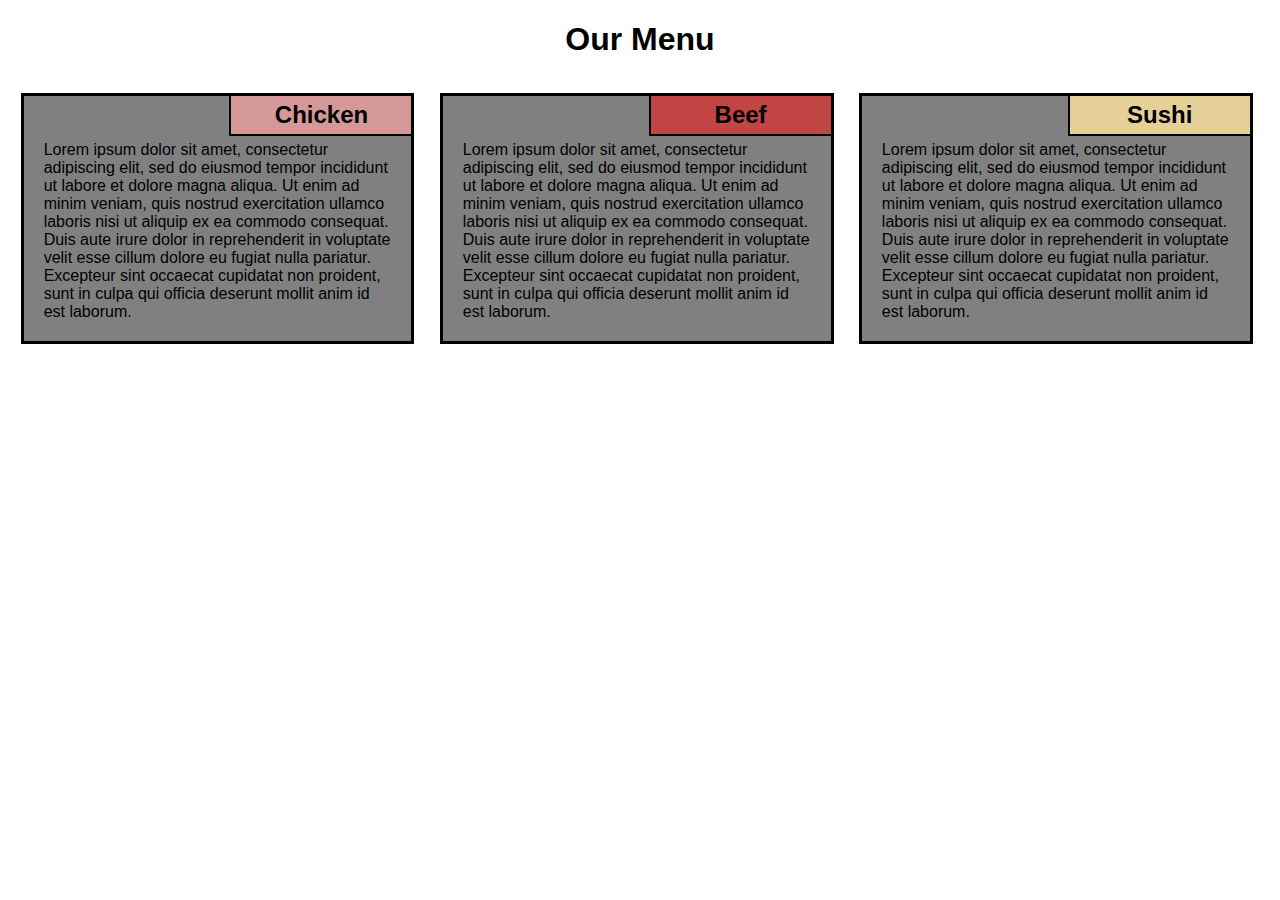
<file: module2-solution/index.html>
<!DOCTYPE html>
<html>
    <head>
        <meta charset="utf-8">
        <meta name="viewport" content="width=device-width, initial-scale=1">
        <title>Assignment Solution for Module 2</title>
        <link rel="stylesheet" href="css/styles.css">
    </head>
    <body>
        <h1 id="MenuTitle">Our Menu</h1>
        <div id="ChickenContainer">
            <h2 id="ChickenTitle">Chicken</h2>
            Lorem ipsum dolor sit amet, consectetur adipiscing elit, sed do eiusmod tempor incididunt ut labore et dolore magna aliqua. Ut enim ad minim veniam, quis nostrud exercitation ullamco laboris nisi ut aliquip ex ea commodo consequat. Duis aute irure dolor in reprehenderit in voluptate velit esse cillum dolore eu fugiat nulla pariatur. Excepteur sint occaecat cupidatat non proident, sunt in culpa qui officia deserunt mollit anim id est laborum.
        </div>          
        <div id="BeefContainer">
            <h2 id="BeefTitle">Beef</h2>
            Lorem ipsum dolor sit amet, consectetur adipiscing elit, sed do eiusmod tempor incididunt ut labore et dolore magna aliqua. Ut enim ad minim veniam, quis nostrud exercitation ullamco laboris nisi ut aliquip ex ea commodo consequat. Duis aute irure dolor in reprehenderit in voluptate velit esse cillum dolore eu fugiat nulla pariatur. Excepteur sint occaecat cupidatat non proident, sunt in culpa qui officia deserunt mollit anim id est laborum.
        </div>
        <div id="SushiContainer">
            <h2 id="SushiTitle">Sushi</h2>
            Lorem ipsum dolor sit amet, consectetur adipiscing elit, sed do eiusmod tempor incididunt ut labore et dolore magna aliqua. Ut enim ad minim veniam, quis nostrud exercitation ullamco laboris nisi ut aliquip ex ea commodo consequat. Duis aute irure dolor in reprehenderit in voluptate velit esse cillum dolore eu fugiat nulla pariatur. Excepteur sint occaecat cupidatat non proident, sunt in culpa qui officia deserunt mollit anim id est laborum.
        </div>    
    </body>
</html>
</file>
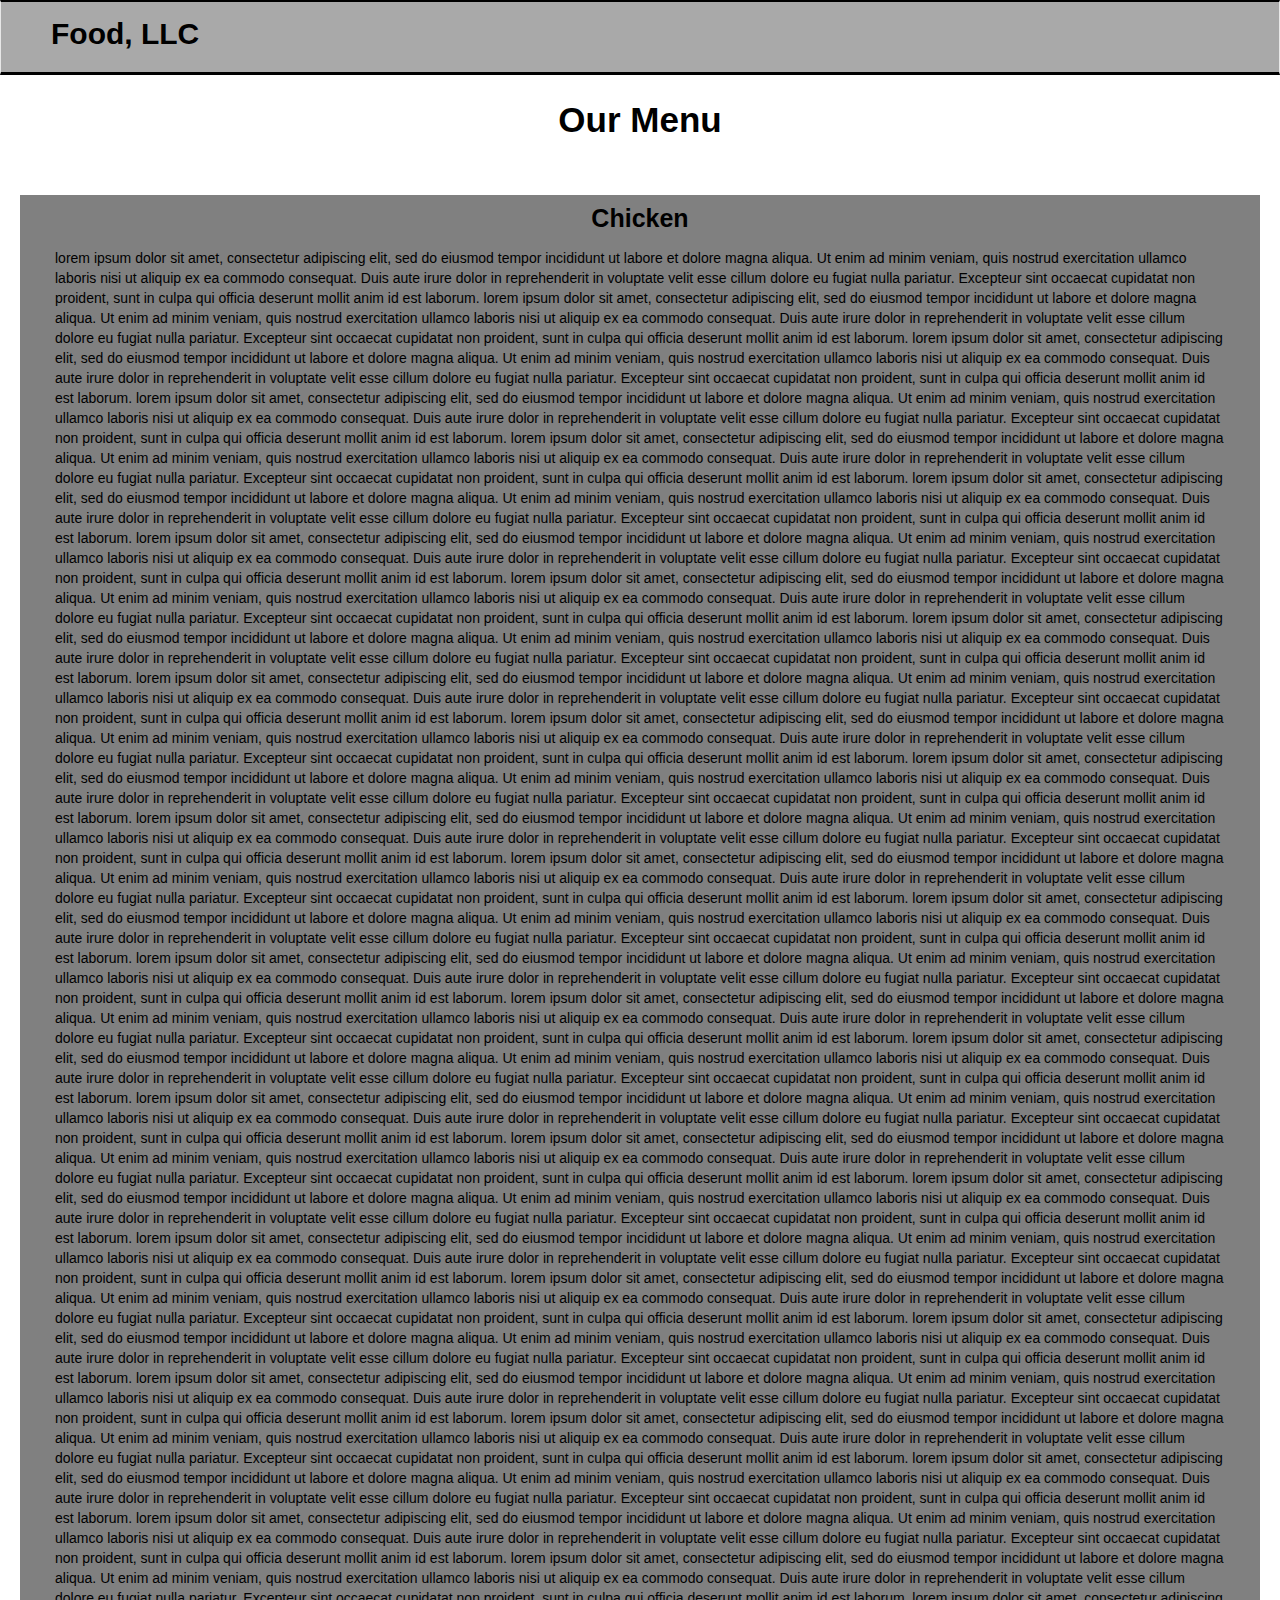
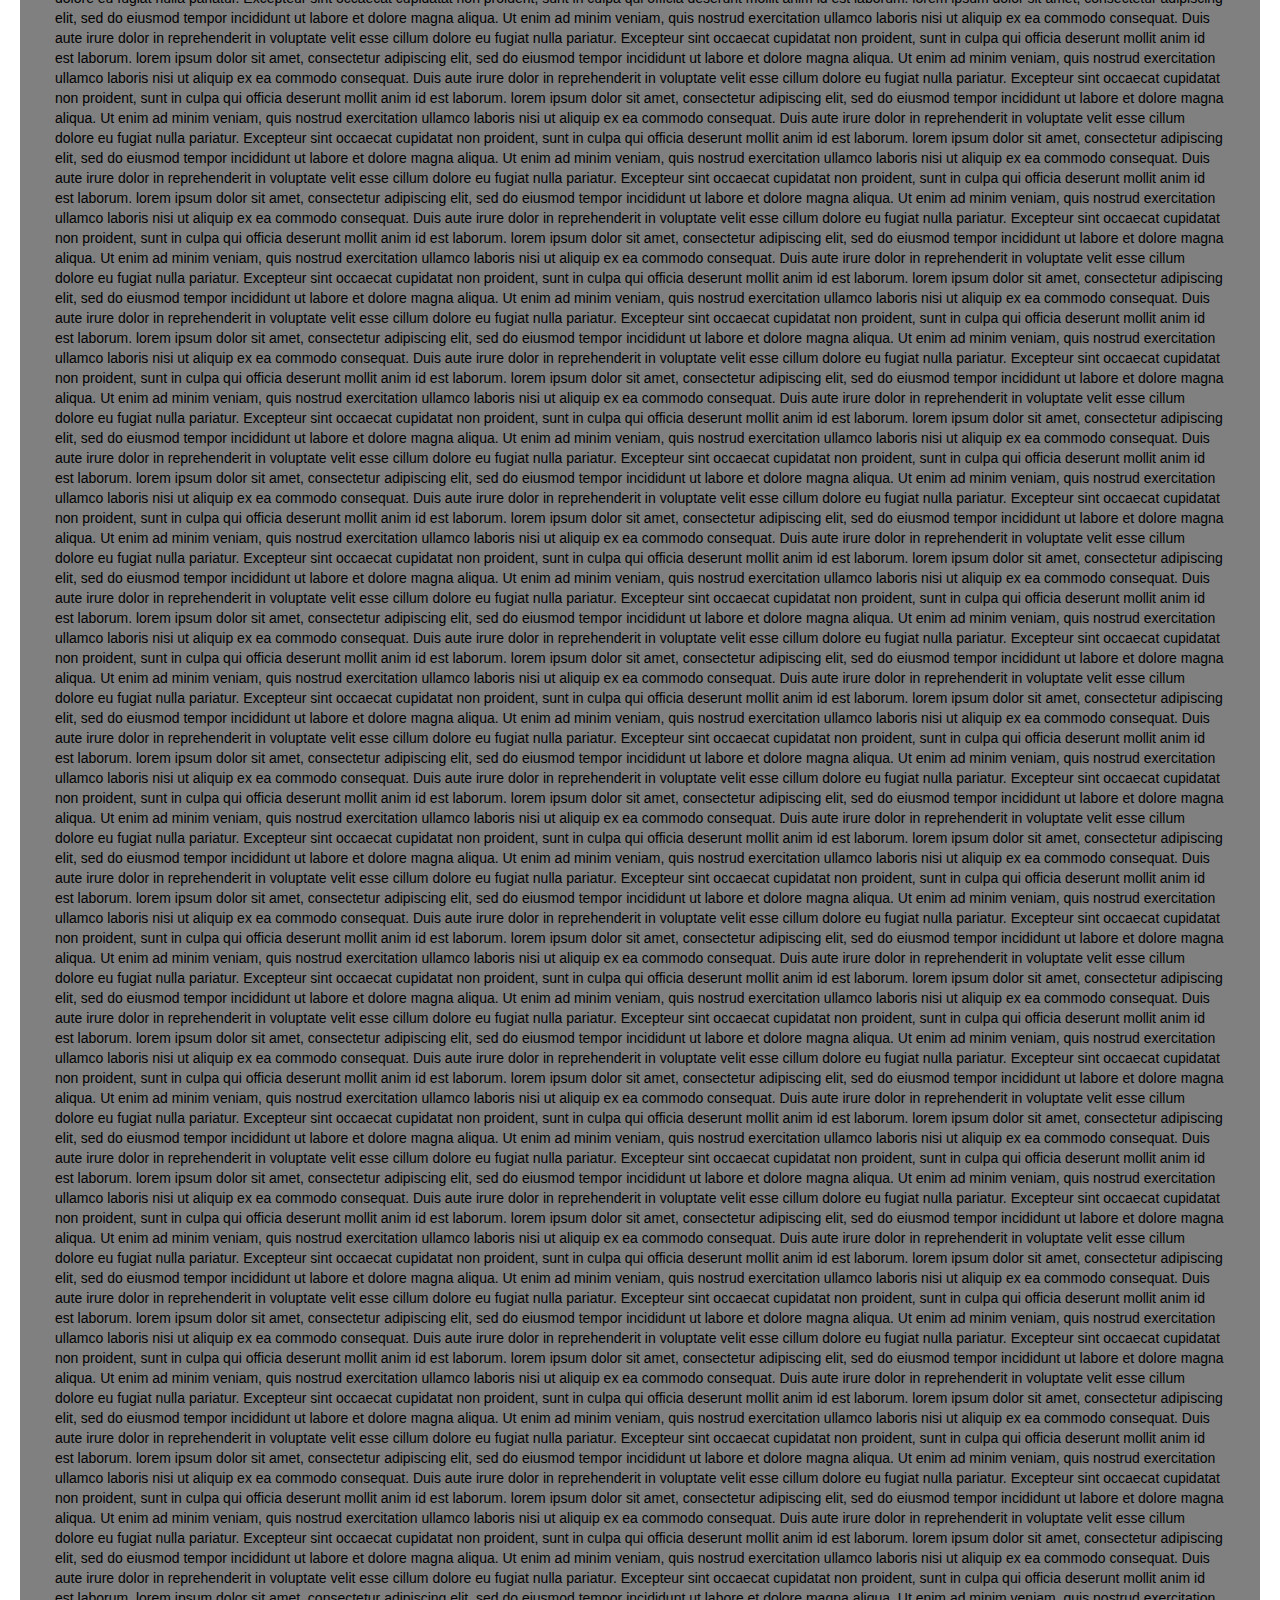
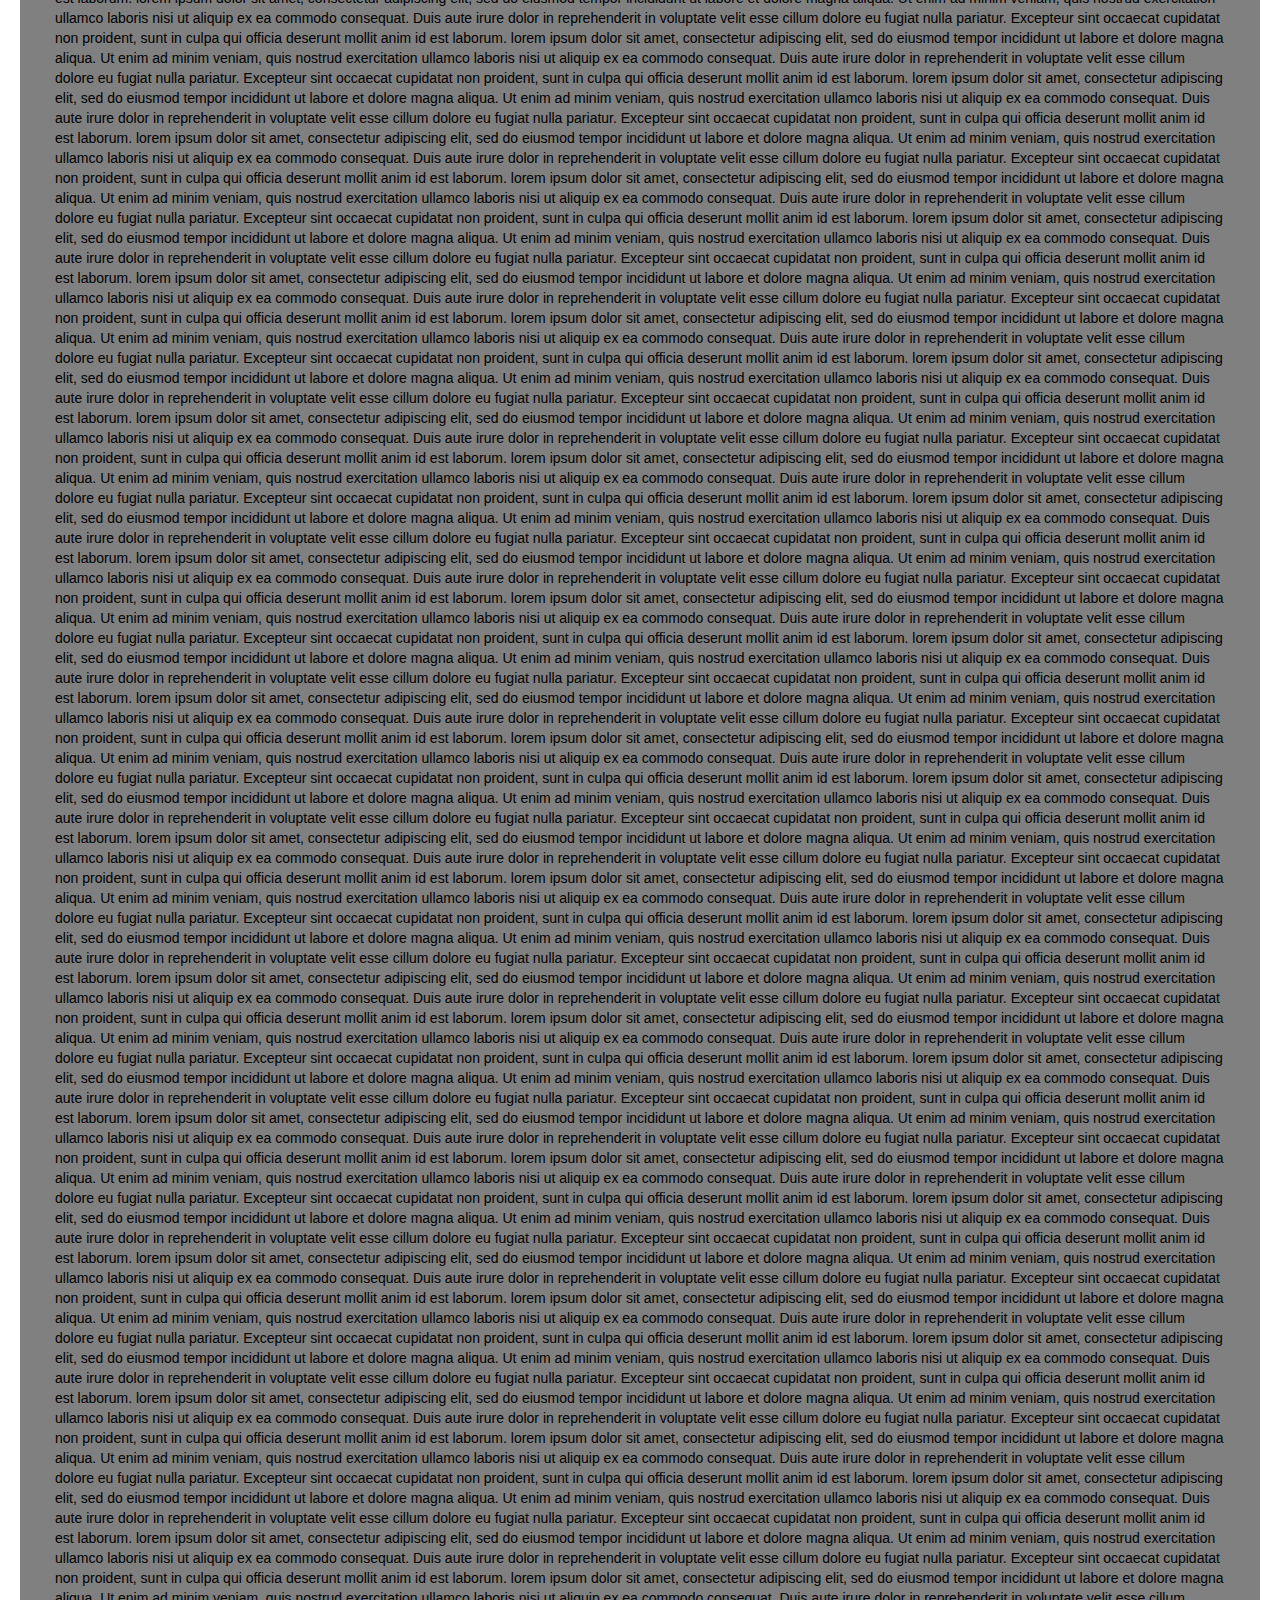
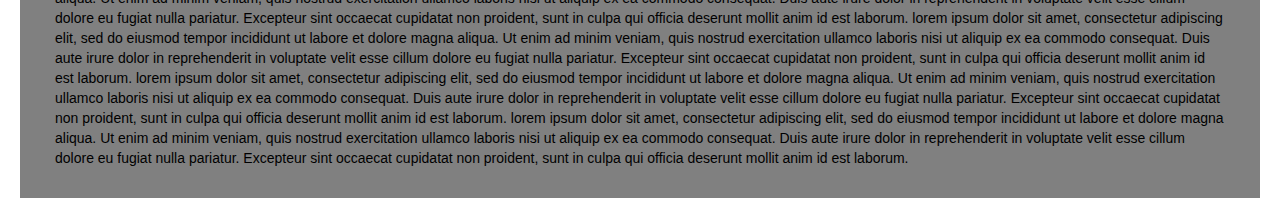
<file: module3-solution/index.html>
<!DOCTYPE html>
<html>
    <head>
        <meta charset="utf-8">
        <meta name="viewport" content="width=device-width, initial-scale=1">
        <title>Assignment Solution for Module 3</title>
        <link rel="stylesheet" href="css/styles2.css">
        <link rel="stylesheet" href="Bootstrap + JQuery/Bootstrap/css/bootstrap.css">
    </head>
    <body>
        <header>
            <nav id="header-nav" class="navbar navbar-default">
                <div class="container">
                    <div class="navbar-header">
                        <div class="navbar-brand">
                            <h1 id="CompanyName">Food, LLC</h1>
                        </div>
                        <button type="button" class="navbar-toggle collapsed" data-toggle="collapse" data-target="#collapsable-nav" aria-expanded="false">
                            <span class="sr-only">Toggle Navigation</span>
                            <span class="icon-bar"></span>
                            <span class="icon-bar"></span>
                            <span class="icon-bar"></span>
                        </button>
                    </div>
                    <div id="collapsable-nav" class="collapse navbar-collapse">
                        <ul id="nav-list" class="nav navbar-nav navbar-right visible-xs">
                            <li id="Chicken-DropDown">Chicken</li>
                            <li id="Beef-DropDown">Beef</li>
                            <li id="Sushi-DropDown">Sushi</li>
                        </ul>
                    </div>
                </div>
            </nav>
        </header>    
        <div id="Title" class="text-center">
            Our Menu
        </div>
        <div id="ChickenContain" class="container-fluid">
            <div class="row">
                <div class="col-xs-12">
                    <h3 id="ChickenHeader" class="text-center">Chicken</h3>
                    <br>
                    <div id="ChickenParagraph">
                        <p>lorem ipsum dolor sit amet, consectetur adipiscing elit, sed do eiusmod tempor incididunt ut labore et dolore magna aliqua. Ut enim ad minim veniam, quis nostrud exercitation ullamco laboris nisi ut aliquip ex ea commodo consequat. Duis aute irure dolor in reprehenderit in voluptate velit esse cillum dolore eu fugiat nulla pariatur. Excepteur sint occaecat cupidatat non proident, sunt in culpa qui officia deserunt mollit anim id est laborum.
                        lorem ipsum dolor sit amet, consectetur adipiscing elit, sed do eiusmod tempor incididunt ut labore et dolore magna aliqua. Ut enim ad minim veniam, quis nostrud exercitation ullamco laboris nisi ut aliquip ex ea commodo consequat. Duis aute irure dolor in reprehenderit in voluptate velit esse cillum dolore eu fugiat nulla pariatur. Excepteur sint occaecat cupidatat non proident, sunt in culpa qui officia deserunt mollit anim id est laborum.
                        lorem ipsum dolor sit amet, consectetur adipiscing elit, sed do eiusmod tempor incididunt ut labore et dolore magna aliqua. Ut enim ad minim veniam, quis nostrud exercitation ullamco laboris nisi ut aliquip ex ea commodo consequat. Duis aute irure dolor in reprehenderit in voluptate velit esse cillum dolore eu fugiat nulla pariatur. Excepteur sint occaecat cupidatat non proident, sunt in culpa qui officia deserunt mollit anim id est laborum.
                        lorem ipsum dolor sit amet, consectetur adipiscing elit, sed do eiusmod tempor incididunt ut labore et dolore magna aliqua. Ut enim ad minim veniam, quis nostrud exercitation ullamco laboris nisi ut aliquip ex ea commodo consequat. Duis aute irure dolor in reprehenderit in voluptate velit esse cillum dolore eu fugiat nulla pariatur. Excepteur sint occaecat cupidatat non proident, sunt in culpa qui officia deserunt mollit anim id est laborum.
                        lorem ipsum dolor sit amet, consectetur adipiscing elit, sed do eiusmod tempor incididunt ut labore et dolore magna aliqua. Ut enim ad minim veniam, quis nostrud exercitation ullamco laboris nisi ut aliquip ex ea commodo consequat. Duis aute irure dolor in reprehenderit in voluptate velit esse cillum dolore eu fugiat nulla pariatur. Excepteur sint occaecat cupidatat non proident, sunt in culpa qui officia deserunt mollit anim id est laborum.
                        lorem ipsum dolor sit amet, consectetur adipiscing elit, sed do eiusmod tempor incididunt ut labore et dolore magna aliqua. Ut enim ad minim veniam, quis nostrud exercitation ullamco laboris nisi ut aliquip ex ea commodo consequat. Duis aute irure dolor in reprehenderit in voluptate velit esse cillum dolore eu fugiat nulla pariatur. Excepteur sint occaecat cupidatat non proident, sunt in culpa qui officia deserunt mollit anim id est laborum.
                        lorem ipsum dolor sit amet, consectetur adipiscing elit, sed do eiusmod tempor incididunt ut labore et dolore magna aliqua. Ut enim ad minim veniam, quis nostrud exercitation ullamco laboris nisi ut aliquip ex ea commodo consequat. Duis aute irure dolor in reprehenderit in voluptate velit esse cillum dolore eu fugiat nulla pariatur. Excepteur sint occaecat cupidatat non proident, sunt in culpa qui officia deserunt mollit anim id est laborum.
                        lorem ipsum dolor sit amet, consectetur adipiscing elit, sed do eiusmod tempor incididunt ut labore et dolore magna aliqua. Ut enim ad minim veniam, quis nostrud exercitation ullamco laboris nisi ut aliquip ex ea commodo consequat. Duis aute irure dolor in reprehenderit in voluptate velit esse cillum dolore eu fugiat nulla pariatur. Excepteur sint occaecat cupidatat non proident, sunt in culpa qui officia deserunt mollit anim id est laborum.
                        lorem ipsum dolor sit amet, consectetur adipiscing elit, sed do eiusmod tempor incididunt ut labore et dolore magna aliqua. Ut enim ad minim veniam, quis nostrud exercitation ullamco laboris nisi ut aliquip ex ea commodo consequat. Duis aute irure dolor in reprehenderit in voluptate velit esse cillum dolore eu fugiat nulla pariatur. Excepteur sint occaecat cupidatat non proident, sunt in culpa qui officia deserunt mollit anim id est laborum.
                        lorem ipsum dolor sit amet, consectetur adipiscing elit, sed do eiusmod tempor incididunt ut labore et dolore magna aliqua. Ut enim ad minim veniam, quis nostrud exercitation ullamco laboris nisi ut aliquip ex ea commodo consequat. Duis aute irure dolor in reprehenderit in voluptate velit esse cillum dolore eu fugiat nulla pariatur. Excepteur sint occaecat cupidatat non proident, sunt in culpa qui officia deserunt mollit anim id est laborum.
                        lorem ipsum dolor sit amet, consectetur adipiscing elit, sed do eiusmod tempor incididunt ut labore et dolore magna aliqua. Ut enim ad minim veniam, quis nostrud exercitation ullamco laboris nisi ut aliquip ex ea commodo consequat. Duis aute irure dolor in reprehenderit in voluptate velit esse cillum dolore eu fugiat nulla pariatur. Excepteur sint occaecat cupidatat non proident, sunt in culpa qui officia deserunt mollit anim id est laborum.
                        lorem ipsum dolor sit amet, consectetur adipiscing elit, sed do eiusmod tempor incididunt ut labore et dolore magna aliqua. Ut enim ad minim veniam, quis nostrud exercitation ullamco laboris nisi ut aliquip ex ea commodo consequat. Duis aute irure dolor in reprehenderit in voluptate velit esse cillum dolore eu fugiat nulla pariatur. Excepteur sint occaecat cupidatat non proident, sunt in culpa qui officia deserunt mollit anim id est laborum.
                        lorem ipsum dolor sit amet, consectetur adipiscing elit, sed do eiusmod tempor incididunt ut labore et dolore magna aliqua. Ut enim ad minim veniam, quis nostrud exercitation ullamco laboris nisi ut aliquip ex ea commodo consequat. Duis aute irure dolor in reprehenderit in voluptate velit esse cillum dolore eu fugiat nulla pariatur. Excepteur sint occaecat cupidatat non proident, sunt in culpa qui officia deserunt mollit anim id est laborum.
                        lorem ipsum dolor sit amet, consectetur adipiscing elit, sed do eiusmod tempor incididunt ut labore et dolore magna aliqua. Ut enim ad minim veniam, quis nostrud exercitation ullamco laboris nisi ut aliquip ex ea commodo consequat. Duis aute irure dolor in reprehenderit in voluptate velit esse cillum dolore eu fugiat nulla pariatur. Excepteur sint occaecat cupidatat non proident, sunt in culpa qui officia deserunt mollit anim id est laborum.
                        lorem ipsum dolor sit amet, consectetur adipiscing elit, sed do eiusmod tempor incididunt ut labore et dolore magna aliqua. Ut enim ad minim veniam, quis nostrud exercitation ullamco laboris nisi ut aliquip ex ea commodo consequat. Duis aute irure dolor in reprehenderit in voluptate velit esse cillum dolore eu fugiat nulla pariatur. Excepteur sint occaecat cupidatat non proident, sunt in culpa qui officia deserunt mollit anim id est laborum.
                        lorem ipsum dolor sit amet, consectetur adipiscing elit, sed do eiusmod tempor incididunt ut labore et dolore magna aliqua. Ut enim ad minim veniam, quis nostrud exercitation ullamco laboris nisi ut aliquip ex ea commodo consequat. Duis aute irure dolor in reprehenderit in voluptate velit esse cillum dolore eu fugiat nulla pariatur. Excepteur sint occaecat cupidatat non proident, sunt in culpa qui officia deserunt mollit anim id est laborum.
                        lorem ipsum dolor sit amet, consectetur adipiscing elit, sed do eiusmod tempor incididunt ut labore et dolore magna aliqua. Ut enim ad minim veniam, quis nostrud exercitation ullamco laboris nisi ut aliquip ex ea commodo consequat. Duis aute irure dolor in reprehenderit in voluptate velit esse cillum dolore eu fugiat nulla pariatur. Excepteur sint occaecat cupidatat non proident, sunt in culpa qui officia deserunt mollit anim id est laborum.
                        lorem ipsum dolor sit amet, consectetur adipiscing elit, sed do eiusmod tempor incididunt ut labore et dolore magna aliqua. Ut enim ad minim veniam, quis nostrud exercitation ullamco laboris nisi ut aliquip ex ea commodo consequat. Duis aute irure dolor in reprehenderit in voluptate velit esse cillum dolore eu fugiat nulla pariatur. Excepteur sint occaecat cupidatat non proident, sunt in culpa qui officia deserunt mollit anim id est laborum.
                        lorem ipsum dolor sit amet, consectetur adipiscing elit, sed do eiusmod tempor incididunt ut labore et dolore magna aliqua. Ut enim ad minim veniam, quis nostrud exercitation ullamco laboris nisi ut aliquip ex ea commodo consequat. Duis aute irure dolor in reprehenderit in voluptate velit esse cillum dolore eu fugiat nulla pariatur. Excepteur sint occaecat cupidatat non proident, sunt in culpa qui officia deserunt mollit anim id est laborum.
                        lorem ipsum dolor sit amet, consectetur adipiscing elit, sed do eiusmod tempor incididunt ut labore et dolore magna aliqua. Ut enim ad minim veniam, quis nostrud exercitation ullamco laboris nisi ut aliquip ex ea commodo consequat. Duis aute irure dolor in reprehenderit in voluptate velit esse cillum dolore eu fugiat nulla pariatur. Excepteur sint occaecat cupidatat non proident, sunt in culpa qui officia deserunt mollit anim id est laborum.
                        lorem ipsum dolor sit amet, consectetur adipiscing elit, sed do eiusmod tempor incididunt ut labore et dolore magna aliqua. Ut enim ad minim veniam, quis nostrud exercitation ullamco laboris nisi ut aliquip ex ea commodo consequat. Duis aute irure dolor in reprehenderit in voluptate velit esse cillum dolore eu fugiat nulla pariatur. Excepteur sint occaecat cupidatat non proident, sunt in culpa qui officia deserunt mollit anim id est laborum.
                        lorem ipsum dolor sit amet, consectetur adipiscing elit, sed do eiusmod tempor incididunt ut labore et dolore magna aliqua. Ut enim ad minim veniam, quis nostrud exercitation ullamco laboris nisi ut aliquip ex ea commodo consequat. Duis aute irure dolor in reprehenderit in voluptate velit esse cillum dolore eu fugiat nulla pariatur. Excepteur sint occaecat cupidatat non proident, sunt in culpa qui officia deserunt mollit anim id est laborum.
                        lorem ipsum dolor sit amet, consectetur adipiscing elit, sed do eiusmod tempor incididunt ut labore et dolore magna aliqua. Ut enim ad minim veniam, quis nostrud exercitation ullamco laboris nisi ut aliquip ex ea commodo consequat. Duis aute irure dolor in reprehenderit in voluptate velit esse cillum dolore eu fugiat nulla pariatur. Excepteur sint occaecat cupidatat non proident, sunt in culpa qui officia deserunt mollit anim id est laborum.
                        lorem ipsum dolor sit amet, consectetur adipiscing elit, sed do eiusmod tempor incididunt ut labore et dolore magna aliqua. Ut enim ad minim veniam, quis nostrud exercitation ullamco laboris nisi ut aliquip ex ea commodo consequat. Duis aute irure dolor in reprehenderit in voluptate velit esse cillum dolore eu fugiat nulla pariatur. Excepteur sint occaecat cupidatat non proident, sunt in culpa qui officia deserunt mollit anim id est laborum.
                        lorem ipsum dolor sit amet, consectetur adipiscing elit, sed do eiusmod tempor incididunt ut labore et dolore magna aliqua. Ut enim ad minim veniam, quis nostrud exercitation ullamco laboris nisi ut aliquip ex ea commodo consequat. Duis aute irure dolor in reprehenderit in voluptate velit esse cillum dolore eu fugiat nulla pariatur. Excepteur sint occaecat cupidatat non proident, sunt in culpa qui officia deserunt mollit anim id est laborum.
                        lorem ipsum dolor sit amet, consectetur adipiscing elit, sed do eiusmod tempor incididunt ut labore et dolore magna aliqua. Ut enim ad minim veniam, quis nostrud exercitation ullamco laboris nisi ut aliquip ex ea commodo consequat. Duis aute irure dolor in reprehenderit in voluptate velit esse cillum dolore eu fugiat nulla pariatur. Excepteur sint occaecat cupidatat non proident, sunt in culpa qui officia deserunt mollit anim id est laborum.
                        lorem ipsum dolor sit amet, consectetur adipiscing elit, sed do eiusmod tempor incididunt ut labore et dolore magna aliqua. Ut enim ad minim veniam, quis nostrud exercitation ullamco laboris nisi ut aliquip ex ea commodo consequat. Duis aute irure dolor in reprehenderit in voluptate velit esse cillum dolore eu fugiat nulla pariatur. Excepteur sint occaecat cupidatat non proident, sunt in culpa qui officia deserunt mollit anim id est laborum.
                        lorem ipsum dolor sit amet, consectetur adipiscing elit, sed do eiusmod tempor incididunt ut labore et dolore magna aliqua. Ut enim ad minim veniam, quis nostrud exercitation ullamco laboris nisi ut aliquip ex ea commodo consequat. Duis aute irure dolor in reprehenderit in voluptate velit esse cillum dolore eu fugiat nulla pariatur. Excepteur sint occaecat cupidatat non proident, sunt in culpa qui officia deserunt mollit anim id est laborum.
                        lorem ipsum dolor sit amet, consectetur adipiscing elit, sed do eiusmod tempor incididunt ut labore et dolore magna aliqua. Ut enim ad minim veniam, quis nostrud exercitation ullamco laboris nisi ut aliquip ex ea commodo consequat. Duis aute irure dolor in reprehenderit in voluptate velit esse cillum dolore eu fugiat nulla pariatur. Excepteur sint occaecat cupidatat non proident, sunt in culpa qui officia deserunt mollit anim id est laborum.
                        lorem ipsum dolor sit amet, consectetur adipiscing elit, sed do eiusmod tempor incididunt ut labore et dolore magna aliqua. Ut enim ad minim veniam, quis nostrud exercitation ullamco laboris nisi ut aliquip ex ea commodo consequat. Duis aute irure dolor in reprehenderit in voluptate velit esse cillum dolore eu fugiat nulla pariatur. Excepteur sint occaecat cupidatat non proident, sunt in culpa qui officia deserunt mollit anim id est laborum.
                        lorem ipsum dolor sit amet, consectetur adipiscing elit, sed do eiusmod tempor incididunt ut labore et dolore magna aliqua. Ut enim ad minim veniam, quis nostrud exercitation ullamco laboris nisi ut aliquip ex ea commodo consequat. Duis aute irure dolor in reprehenderit in voluptate velit esse cillum dolore eu fugiat nulla pariatur. Excepteur sint occaecat cupidatat non proident, sunt in culpa qui officia deserunt mollit anim id est laborum.
                        lorem ipsum dolor sit amet, consectetur adipiscing elit, sed do eiusmod tempor incididunt ut labore et dolore magna aliqua. Ut enim ad minim veniam, quis nostrud exercitation ullamco laboris nisi ut aliquip ex ea commodo consequat. Duis aute irure dolor in reprehenderit in voluptate velit esse cillum dolore eu fugiat nulla pariatur. Excepteur sint occaecat cupidatat non proident, sunt in culpa qui officia deserunt mollit anim id est laborum.
                        lorem ipsum dolor sit amet, consectetur adipiscing elit, sed do eiusmod tempor incididunt ut labore et dolore magna aliqua. Ut enim ad minim veniam, quis nostrud exercitation ullamco laboris nisi ut aliquip ex ea commodo consequat. Duis aute irure dolor in reprehenderit in voluptate velit esse cillum dolore eu fugiat nulla pariatur. Excepteur sint occaecat cupidatat non proident, sunt in culpa qui officia deserunt mollit anim id est laborum.
                        lorem ipsum dolor sit amet, consectetur adipiscing elit, sed do eiusmod tempor incididunt ut labore et dolore magna aliqua. Ut enim ad minim veniam, quis nostrud exercitation ullamco laboris nisi ut aliquip ex ea commodo consequat. Duis aute irure dolor in reprehenderit in voluptate velit esse cillum dolore eu fugiat nulla pariatur. Excepteur sint occaecat cupidatat non proident, sunt in culpa qui officia deserunt mollit anim id est laborum.
                        lorem ipsum dolor sit amet, consectetur adipiscing elit, sed do eiusmod tempor incididunt ut labore et dolore magna aliqua. Ut enim ad minim veniam, quis nostrud exercitation ullamco laboris nisi ut aliquip ex ea commodo consequat. Duis aute irure dolor in reprehenderit in voluptate velit esse cillum dolore eu fugiat nulla pariatur. Excepteur sint occaecat cupidatat non proident, sunt in culpa qui officia deserunt mollit anim id est laborum.
                        lorem ipsum dolor sit amet, consectetur adipiscing elit, sed do eiusmod tempor incididunt ut labore et dolore magna aliqua. Ut enim ad minim veniam, quis nostrud exercitation ullamco laboris nisi ut aliquip ex ea commodo consequat. Duis aute irure dolor in reprehenderit in voluptate velit esse cillum dolore eu fugiat nulla pariatur. Excepteur sint occaecat cupidatat non proident, sunt in culpa qui officia deserunt mollit anim id est laborum.
                        lorem ipsum dolor sit amet, consectetur adipiscing elit, sed do eiusmod tempor incididunt ut labore et dolore magna aliqua. Ut enim ad minim veniam, quis nostrud exercitation ullamco laboris nisi ut aliquip ex ea commodo consequat. Duis aute irure dolor in reprehenderit in voluptate velit esse cillum dolore eu fugiat nulla pariatur. Excepteur sint occaecat cupidatat non proident, sunt in culpa qui officia deserunt mollit anim id est laborum.
                        lorem ipsum dolor sit amet, consectetur adipiscing elit, sed do eiusmod tempor incididunt ut labore et dolore magna aliqua. Ut enim ad minim veniam, quis nostrud exercitation ullamco laboris nisi ut aliquip ex ea commodo consequat. Duis aute irure dolor in reprehenderit in voluptate velit esse cillum dolore eu fugiat nulla pariatur. Excepteur sint occaecat cupidatat non proident, sunt in culpa qui officia deserunt mollit anim id est laborum.
                        lorem ipsum dolor sit amet, consectetur adipiscing elit, sed do eiusmod tempor incididunt ut labore et dolore magna aliqua. Ut enim ad minim veniam, quis nostrud exercitation ullamco laboris nisi ut aliquip ex ea commodo consequat. Duis aute irure dolor in reprehenderit in voluptate velit esse cillum dolore eu fugiat nulla pariatur. Excepteur sint occaecat cupidatat non proident, sunt in culpa qui officia deserunt mollit anim id est laborum.
                        lorem ipsum dolor sit amet, consectetur adipiscing elit, sed do eiusmod tempor incididunt ut labore et dolore magna aliqua. Ut enim ad minim veniam, quis nostrud exercitation ullamco laboris nisi ut aliquip ex ea commodo consequat. Duis aute irure dolor in reprehenderit in voluptate velit esse cillum dolore eu fugiat nulla pariatur. Excepteur sint occaecat cupidatat non proident, sunt in culpa qui officia deserunt mollit anim id est laborum.
                        lorem ipsum dolor sit amet, consectetur adipiscing elit, sed do eiusmod tempor incididunt ut labore et dolore magna aliqua. Ut enim ad minim veniam, quis nostrud exercitation ullamco laboris nisi ut aliquip ex ea commodo consequat. Duis aute irure dolor in reprehenderit in voluptate velit esse cillum dolore eu fugiat nulla pariatur. Excepteur sint occaecat cupidatat non proident, sunt in culpa qui officia deserunt mollit anim id est laborum.
                        lorem ipsum dolor sit amet, consectetur adipiscing elit, sed do eiusmod tempor incididunt ut labore et dolore magna aliqua. Ut enim ad minim veniam, quis nostrud exercitation ullamco laboris nisi ut aliquip ex ea commodo consequat. Duis aute irure dolor in reprehenderit in voluptate velit esse cillum dolore eu fugiat nulla pariatur. Excepteur sint occaecat cupidatat non proident, sunt in culpa qui officia deserunt mollit anim id est laborum.
                        lorem ipsum dolor sit amet, consectetur adipiscing elit, sed do eiusmod tempor incididunt ut labore et dolore magna aliqua. Ut enim ad minim veniam, quis nostrud exercitation ullamco laboris nisi ut aliquip ex ea commodo consequat. Duis aute irure dolor in reprehenderit in voluptate velit esse cillum dolore eu fugiat nulla pariatur. Excepteur sint occaecat cupidatat non proident, sunt in culpa qui officia deserunt mollit anim id est laborum.
                        lorem ipsum dolor sit amet, consectetur adipiscing elit, sed do eiusmod tempor incididunt ut labore et dolore magna aliqua. Ut enim ad minim veniam, quis nostrud exercitation ullamco laboris nisi ut aliquip ex ea commodo consequat. Duis aute irure dolor in reprehenderit in voluptate velit esse cillum dolore eu fugiat nulla pariatur. Excepteur sint occaecat cupidatat non proident, sunt in culpa qui officia deserunt mollit anim id est laborum.
                        lorem ipsum dolor sit amet, consectetur adipiscing elit, sed do eiusmod tempor incididunt ut labore et dolore magna aliqua. Ut enim ad minim veniam, quis nostrud exercitation ullamco laboris nisi ut aliquip ex ea commodo consequat. Duis aute irure dolor in reprehenderit in voluptate velit esse cillum dolore eu fugiat nulla pariatur. Excepteur sint occaecat cupidatat non proident, sunt in culpa qui officia deserunt mollit anim id est laborum.
                        lorem ipsum dolor sit amet, consectetur adipiscing elit, sed do eiusmod tempor incididunt ut labore et dolore magna aliqua. Ut enim ad minim veniam, quis nostrud exercitation ullamco laboris nisi ut aliquip ex ea commodo consequat. Duis aute irure dolor in reprehenderit in voluptate velit esse cillum dolore eu fugiat nulla pariatur. Excepteur sint occaecat cupidatat non proident, sunt in culpa qui officia deserunt mollit anim id est laborum.
                        lorem ipsum dolor sit amet, consectetur adipiscing elit, sed do eiusmod tempor incididunt ut labore et dolore magna aliqua. Ut enim ad minim veniam, quis nostrud exercitation ullamco laboris nisi ut aliquip ex ea commodo consequat. Duis aute irure dolor in reprehenderit in voluptate velit esse cillum dolore eu fugiat nulla pariatur. Excepteur sint occaecat cupidatat non proident, sunt in culpa qui officia deserunt mollit anim id est laborum.
                        lorem ipsum dolor sit amet, consectetur adipiscing elit, sed do eiusmod tempor incididunt ut labore et dolore magna aliqua. Ut enim ad minim veniam, quis nostrud exercitation ullamco laboris nisi ut aliquip ex ea commodo consequat. Duis aute irure dolor in reprehenderit in voluptate velit esse cillum dolore eu fugiat nulla pariatur. Excepteur sint occaecat cupidatat non proident, sunt in culpa qui officia deserunt mollit anim id est laborum.
                        lorem ipsum dolor sit amet, consectetur adipiscing elit, sed do eiusmod tempor incididunt ut labore et dolore magna aliqua. Ut enim ad minim veniam, quis nostrud exercitation ullamco laboris nisi ut aliquip ex ea commodo consequat. Duis aute irure dolor in reprehenderit in voluptate velit esse cillum dolore eu fugiat nulla pariatur. Excepteur sint occaecat cupidatat non proident, sunt in culpa qui officia deserunt mollit anim id est laborum.
                        lorem ipsum dolor sit amet, consectetur adipiscing elit, sed do eiusmod tempor incididunt ut labore et dolore magna aliqua. Ut enim ad minim veniam, quis nostrud exercitation ullamco laboris nisi ut aliquip ex ea commodo consequat. Duis aute irure dolor in reprehenderit in voluptate velit esse cillum dolore eu fugiat nulla pariatur. Excepteur sint occaecat cupidatat non proident, sunt in culpa qui officia deserunt mollit anim id est laborum.
                        lorem ipsum dolor sit amet, consectetur adipiscing elit, sed do eiusmod tempor incididunt ut labore et dolore magna aliqua. Ut enim ad minim veniam, quis nostrud exercitation ullamco laboris nisi ut aliquip ex ea commodo consequat. Duis aute irure dolor in reprehenderit in voluptate velit esse cillum dolore eu fugiat nulla pariatur. Excepteur sint occaecat cupidatat non proident, sunt in culpa qui officia deserunt mollit anim id est laborum.
                        lorem ipsum dolor sit amet, consectetur adipiscing elit, sed do eiusmod tempor incididunt ut labore et dolore magna aliqua. Ut enim ad minim veniam, quis nostrud exercitation ullamco laboris nisi ut aliquip ex ea commodo consequat. Duis aute irure dolor in reprehenderit in voluptate velit esse cillum dolore eu fugiat nulla pariatur. Excepteur sint occaecat cupidatat non proident, sunt in culpa qui officia deserunt mollit anim id est laborum.
                        lorem ipsum dolor sit amet, consectetur adipiscing elit, sed do eiusmod tempor incididunt ut labore et dolore magna aliqua. Ut enim ad minim veniam, quis nostrud exercitation ullamco laboris nisi ut aliquip ex ea commodo consequat. Duis aute irure dolor in reprehenderit in voluptate velit esse cillum dolore eu fugiat nulla pariatur. Excepteur sint occaecat cupidatat non proident, sunt in culpa qui officia deserunt mollit anim id est laborum.
                        lorem ipsum dolor sit amet, consectetur adipiscing elit, sed do eiusmod tempor incididunt ut labore et dolore magna aliqua. Ut enim ad minim veniam, quis nostrud exercitation ullamco laboris nisi ut aliquip ex ea commodo consequat. Duis aute irure dolor in reprehenderit in voluptate velit esse cillum dolore eu fugiat nulla pariatur. Excepteur sint occaecat cupidatat non proident, sunt in culpa qui officia deserunt mollit anim id est laborum.
                        lorem ipsum dolor sit amet, consectetur adipiscing elit, sed do eiusmod tempor incididunt ut labore et dolore magna aliqua. Ut enim ad minim veniam, quis nostrud exercitation ullamco laboris nisi ut aliquip ex ea commodo consequat. Duis aute irure dolor in reprehenderit in voluptate velit esse cillum dolore eu fugiat nulla pariatur. Excepteur sint occaecat cupidatat non proident, sunt in culpa qui officia deserunt mollit anim id est laborum.
                        lorem ipsum dolor sit amet, consectetur adipiscing elit, sed do eiusmod tempor incididunt ut labore et dolore magna aliqua. Ut enim ad minim veniam, quis nostrud exercitation ullamco laboris nisi ut aliquip ex ea commodo consequat. Duis aute irure dolor in reprehenderit in voluptate velit esse cillum dolore eu fugiat nulla pariatur. Excepteur sint occaecat cupidatat non proident, sunt in culpa qui officia deserunt mollit anim id est laborum.
                        lorem ipsum dolor sit amet, consectetur adipiscing elit, sed do eiusmod tempor incididunt ut labore et dolore magna aliqua. Ut enim ad minim veniam, quis nostrud exercitation ullamco laboris nisi ut aliquip ex ea commodo consequat. Duis aute irure dolor in reprehenderit in voluptate velit esse cillum dolore eu fugiat nulla pariatur. Excepteur sint occaecat cupidatat non proident, sunt in culpa qui officia deserunt mollit anim id est laborum.
                        lorem ipsum dolor sit amet, consectetur adipiscing elit, sed do eiusmod tempor incididunt ut labore et dolore magna aliqua. Ut enim ad minim veniam, quis nostrud exercitation ullamco laboris nisi ut aliquip ex ea commodo consequat. Duis aute irure dolor in reprehenderit in voluptate velit esse cillum dolore eu fugiat nulla pariatur. Excepteur sint occaecat cupidatat non proident, sunt in culpa qui officia deserunt mollit anim id est laborum.
                        lorem ipsum dolor sit amet, consectetur adipiscing elit, sed do eiusmod tempor incididunt ut labore et dolore magna aliqua. Ut enim ad minim veniam, quis nostrud exercitation ullamco laboris nisi ut aliquip ex ea commodo consequat. Duis aute irure dolor in reprehenderit in voluptate velit esse cillum dolore eu fugiat nulla pariatur. Excepteur sint occaecat cupidatat non proident, sunt in culpa qui officia deserunt mollit anim id est laborum.
                        lorem ipsum dolor sit amet, consectetur adipiscing elit, sed do eiusmod tempor incididunt ut labore et dolore magna aliqua. Ut enim ad minim veniam, quis nostrud exercitation ullamco laboris nisi ut aliquip ex ea commodo consequat. Duis aute irure dolor in reprehenderit in voluptate velit esse cillum dolore eu fugiat nulla pariatur. Excepteur sint occaecat cupidatat non proident, sunt in culpa qui officia deserunt mollit anim id est laborum.
                        lorem ipsum dolor sit amet, consectetur adipiscing elit, sed do eiusmod tempor incididunt ut labore et dolore magna aliqua. Ut enim ad minim veniam, quis nostrud exercitation ullamco laboris nisi ut aliquip ex ea commodo consequat. Duis aute irure dolor in reprehenderit in voluptate velit esse cillum dolore eu fugiat nulla pariatur. Excepteur sint occaecat cupidatat non proident, sunt in culpa qui officia deserunt mollit anim id est laborum.
                        lorem ipsum dolor sit amet, consectetur adipiscing elit, sed do eiusmod tempor incididunt ut labore et dolore magna aliqua. Ut enim ad minim veniam, quis nostrud exercitation ullamco laboris nisi ut aliquip ex ea commodo consequat. Duis aute irure dolor in reprehenderit in voluptate velit esse cillum dolore eu fugiat nulla pariatur. Excepteur sint occaecat cupidatat non proident, sunt in culpa qui officia deserunt mollit anim id est laborum.
                        lorem ipsum dolor sit amet, consectetur adipiscing elit, sed do eiusmod tempor incididunt ut labore et dolore magna aliqua. Ut enim ad minim veniam, quis nostrud exercitation ullamco laboris nisi ut aliquip ex ea commodo consequat. Duis aute irure dolor in reprehenderit in voluptate velit esse cillum dolore eu fugiat nulla pariatur. Excepteur sint occaecat cupidatat non proident, sunt in culpa qui officia deserunt mollit anim id est laborum.
                        lorem ipsum dolor sit amet, consectetur adipiscing elit, sed do eiusmod tempor incididunt ut labore et dolore magna aliqua. Ut enim ad minim veniam, quis nostrud exercitation ullamco laboris nisi ut aliquip ex ea commodo consequat. Duis aute irure dolor in reprehenderit in voluptate velit esse cillum dolore eu fugiat nulla pariatur. Excepteur sint occaecat cupidatat non proident, sunt in culpa qui officia deserunt mollit anim id est laborum.
                        lorem ipsum dolor sit amet, consectetur adipiscing elit, sed do eiusmod tempor incididunt ut labore et dolore magna aliqua. Ut enim ad minim veniam, quis nostrud exercitation ullamco laboris nisi ut aliquip ex ea commodo consequat. Duis aute irure dolor in reprehenderit in voluptate velit esse cillum dolore eu fugiat nulla pariatur. Excepteur sint occaecat cupidatat non proident, sunt in culpa qui officia deserunt mollit anim id est laborum.
                        lorem ipsum dolor sit amet, consectetur adipiscing elit, sed do eiusmod tempor incididunt ut labore et dolore magna aliqua. Ut enim ad minim veniam, quis nostrud exercitation ullamco laboris nisi ut aliquip ex ea commodo consequat. Duis aute irure dolor in reprehenderit in voluptate velit esse cillum dolore eu fugiat nulla pariatur. Excepteur sint occaecat cupidatat non proident, sunt in culpa qui officia deserunt mollit anim id est laborum.
                        lorem ipsum dolor sit amet, consectetur adipiscing elit, sed do eiusmod tempor incididunt ut labore et dolore magna aliqua. Ut enim ad minim veniam, quis nostrud exercitation ullamco laboris nisi ut aliquip ex ea commodo consequat. Duis aute irure dolor in reprehenderit in voluptate velit esse cillum dolore eu fugiat nulla pariatur. Excepteur sint occaecat cupidatat non proident, sunt in culpa qui officia deserunt mollit anim id est laborum.
                        lorem ipsum dolor sit amet, consectetur adipiscing elit, sed do eiusmod tempor incididunt ut labore et dolore magna aliqua. Ut enim ad minim veniam, quis nostrud exercitation ullamco laboris nisi ut aliquip ex ea commodo consequat. Duis aute irure dolor in reprehenderit in voluptate velit esse cillum dolore eu fugiat nulla pariatur. Excepteur sint occaecat cupidatat non proident, sunt in culpa qui officia deserunt mollit anim id est laborum.
                        lorem ipsum dolor sit amet, consectetur adipiscing elit, sed do eiusmod tempor incididunt ut labore et dolore magna aliqua. Ut enim ad minim veniam, quis nostrud exercitation ullamco laboris nisi ut aliquip ex ea commodo consequat. Duis aute irure dolor in reprehenderit in voluptate velit esse cillum dolore eu fugiat nulla pariatur. Excepteur sint occaecat cupidatat non proident, sunt in culpa qui officia deserunt mollit anim id est laborum.
                        lorem ipsum dolor sit amet, consectetur adipiscing elit, sed do eiusmod tempor incididunt ut labore et dolore magna aliqua. Ut enim ad minim veniam, quis nostrud exercitation ullamco laboris nisi ut aliquip ex ea commodo consequat. Duis aute irure dolor in reprehenderit in voluptate velit esse cillum dolore eu fugiat nulla pariatur. Excepteur sint occaecat cupidatat non proident, sunt in culpa qui officia deserunt mollit anim id est laborum.
                        lorem ipsum dolor sit amet, consectetur adipiscing elit, sed do eiusmod tempor incididunt ut labore et dolore magna aliqua. Ut enim ad minim veniam, quis nostrud exercitation ullamco laboris nisi ut aliquip ex ea commodo consequat. Duis aute irure dolor in reprehenderit in voluptate velit esse cillum dolore eu fugiat nulla pariatur. Excepteur sint occaecat cupidatat non proident, sunt in culpa qui officia deserunt mollit anim id est laborum.
                        lorem ipsum dolor sit amet, consectetur adipiscing elit, sed do eiusmod tempor incididunt ut labore et dolore magna aliqua. Ut enim ad minim veniam, quis nostrud exercitation ullamco laboris nisi ut aliquip ex ea commodo consequat. Duis aute irure dolor in reprehenderit in voluptate velit esse cillum dolore eu fugiat nulla pariatur. Excepteur sint occaecat cupidatat non proident, sunt in culpa qui officia deserunt mollit anim id est laborum.
                        lorem ipsum dolor sit amet, consectetur adipiscing elit, sed do eiusmod tempor incididunt ut labore et dolore magna aliqua. Ut enim ad minim veniam, quis nostrud exercitation ullamco laboris nisi ut aliquip ex ea commodo consequat. Duis aute irure dolor in reprehenderit in voluptate velit esse cillum dolore eu fugiat nulla pariatur. Excepteur sint occaecat cupidatat non proident, sunt in culpa qui officia deserunt mollit anim id est laborum.
                        lorem ipsum dolor sit amet, consectetur adipiscing elit, sed do eiusmod tempor incididunt ut labore et dolore magna aliqua. Ut enim ad minim veniam, quis nostrud exercitation ullamco laboris nisi ut aliquip ex ea commodo consequat. Duis aute irure dolor in reprehenderit in voluptate velit esse cillum dolore eu fugiat nulla pariatur. Excepteur sint occaecat cupidatat non proident, sunt in culpa qui officia deserunt mollit anim id est laborum.
                        lorem ipsum dolor sit amet, consectetur adipiscing elit, sed do eiusmod tempor incididunt ut labore et dolore magna aliqua. Ut enim ad minim veniam, quis nostrud exercitation ullamco laboris nisi ut aliquip ex ea commodo consequat. Duis aute irure dolor in reprehenderit in voluptate velit esse cillum dolore eu fugiat nulla pariatur. Excepteur sint occaecat cupidatat non proident, sunt in culpa qui officia deserunt mollit anim id est laborum.
                        lorem ipsum dolor sit amet, consectetur adipiscing elit, sed do eiusmod tempor incididunt ut labore et dolore magna aliqua. Ut enim ad minim veniam, quis nostrud exercitation ullamco laboris nisi ut aliquip ex ea commodo consequat. Duis aute irure dolor in reprehenderit in voluptate velit esse cillum dolore eu fugiat nulla pariatur. Excepteur sint occaecat cupidatat non proident, sunt in culpa qui officia deserunt mollit anim id est laborum.
                        lorem ipsum dolor sit amet, consectetur adipiscing elit, sed do eiusmod tempor incididunt ut labore et dolore magna aliqua. Ut enim ad minim veniam, quis nostrud exercitation ullamco laboris nisi ut aliquip ex ea commodo consequat. Duis aute irure dolor in reprehenderit in voluptate velit esse cillum dolore eu fugiat nulla pariatur. Excepteur sint occaecat cupidatat non proident, sunt in culpa qui officia deserunt mollit anim id est laborum.
                        lorem ipsum dolor sit amet, consectetur adipiscing elit, sed do eiusmod tempor incididunt ut labore et dolore magna aliqua. Ut enim ad minim veniam, quis nostrud exercitation ullamco laboris nisi ut aliquip ex ea commodo consequat. Duis aute irure dolor in reprehenderit in voluptate velit esse cillum dolore eu fugiat nulla pariatur. Excepteur sint occaecat cupidatat non proident, sunt in culpa qui officia deserunt mollit anim id est laborum.
                        lorem ipsum dolor sit amet, consectetur adipiscing elit, sed do eiusmod tempor incididunt ut labore et dolore magna aliqua. Ut enim ad minim veniam, quis nostrud exercitation ullamco laboris nisi ut aliquip ex ea commodo consequat. Duis aute irure dolor in reprehenderit in voluptate velit esse cillum dolore eu fugiat nulla pariatur. Excepteur sint occaecat cupidatat non proident, sunt in culpa qui officia deserunt mollit anim id est laborum.
                        lorem ipsum dolor sit amet, consectetur adipiscing elit, sed do eiusmod tempor incididunt ut labore et dolore magna aliqua. Ut enim ad minim veniam, quis nostrud exercitation ullamco laboris nisi ut aliquip ex ea commodo consequat. Duis aute irure dolor in reprehenderit in voluptate velit esse cillum dolore eu fugiat nulla pariatur. Excepteur sint occaecat cupidatat non proident, sunt in culpa qui officia deserunt mollit anim id est laborum.
                        lorem ipsum dolor sit amet, consectetur adipiscing elit, sed do eiusmod tempor incididunt ut labore et dolore magna aliqua. Ut enim ad minim veniam, quis nostrud exercitation ullamco laboris nisi ut aliquip ex ea commodo consequat. Duis aute irure dolor in reprehenderit in voluptate velit esse cillum dolore eu fugiat nulla pariatur. Excepteur sint occaecat cupidatat non proident, sunt in culpa qui officia deserunt mollit anim id est laborum.
                        lorem ipsum dolor sit amet, consectetur adipiscing elit, sed do eiusmod tempor incididunt ut labore et dolore magna aliqua. Ut enim ad minim veniam, quis nostrud exercitation ullamco laboris nisi ut aliquip ex ea commodo consequat. Duis aute irure dolor in reprehenderit in voluptate velit esse cillum dolore eu fugiat nulla pariatur. Excepteur sint occaecat cupidatat non proident, sunt in culpa qui officia deserunt mollit anim id est laborum.
                        lorem ipsum dolor sit amet, consectetur adipiscing elit, sed do eiusmod tempor incididunt ut labore et dolore magna aliqua. Ut enim ad minim veniam, quis nostrud exercitation ullamco laboris nisi ut aliquip ex ea commodo consequat. Duis aute irure dolor in reprehenderit in voluptate velit esse cillum dolore eu fugiat nulla pariatur. Excepteur sint occaecat cupidatat non proident, sunt in culpa qui officia deserunt mollit anim id est laborum.
                        lorem ipsum dolor sit amet, consectetur adipiscing elit, sed do eiusmod tempor incididunt ut labore et dolore magna aliqua. Ut enim ad minim veniam, quis nostrud exercitation ullamco laboris nisi ut aliquip ex ea commodo consequat. Duis aute irure dolor in reprehenderit in voluptate velit esse cillum dolore eu fugiat nulla pariatur. Excepteur sint occaecat cupidatat non proident, sunt in culpa qui officia deserunt mollit anim id est laborum.
                        lorem ipsum dolor sit amet, consectetur adipiscing elit, sed do eiusmod tempor incididunt ut labore et dolore magna aliqua. Ut enim ad minim veniam, quis nostrud exercitation ullamco laboris nisi ut aliquip ex ea commodo consequat. Duis aute irure dolor in reprehenderit in voluptate velit esse cillum dolore eu fugiat nulla pariatur. Excepteur sint occaecat cupidatat non proident, sunt in culpa qui officia deserunt mollit anim id est laborum.
                        lorem ipsum dolor sit amet, consectetur adipiscing elit, sed do eiusmod tempor incididunt ut labore et dolore magna aliqua. Ut enim ad minim veniam, quis nostrud exercitation ullamco laboris nisi ut aliquip ex ea commodo consequat. Duis aute irure dolor in reprehenderit in voluptate velit esse cillum dolore eu fugiat nulla pariatur. Excepteur sint occaecat cupidatat non proident, sunt in culpa qui officia deserunt mollit anim id est laborum.
                        lorem ipsum dolor sit amet, consectetur adipiscing elit, sed do eiusmod tempor incididunt ut labore et dolore magna aliqua. Ut enim ad minim veniam, quis nostrud exercitation ullamco laboris nisi ut aliquip ex ea commodo consequat. Duis aute irure dolor in reprehenderit in voluptate velit esse cillum dolore eu fugiat nulla pariatur. Excepteur sint occaecat cupidatat non proident, sunt in culpa qui officia deserunt mollit anim id est laborum.
                        lorem ipsum dolor sit amet, consectetur adipiscing elit, sed do eiusmod tempor incididunt ut labore et dolore magna aliqua. Ut enim ad minim veniam, quis nostrud exercitation ullamco laboris nisi ut aliquip ex ea commodo consequat. Duis aute irure dolor in reprehenderit in voluptate velit esse cillum dolore eu fugiat nulla pariatur. Excepteur sint occaecat cupidatat non proident, sunt in culpa qui officia deserunt mollit anim id est laborum.
                        lorem ipsum dolor sit amet, consectetur adipiscing elit, sed do eiusmod tempor incididunt ut labore et dolore magna aliqua. Ut enim ad minim veniam, quis nostrud exercitation ullamco laboris nisi ut aliquip ex ea commodo consequat. Duis aute irure dolor in reprehenderit in voluptate velit esse cillum dolore eu fugiat nulla pariatur. Excepteur sint occaecat cupidatat non proident, sunt in culpa qui officia deserunt mollit anim id est laborum.
                        lorem ipsum dolor sit amet, consectetur adipiscing elit, sed do eiusmod tempor incididunt ut labore et dolore magna aliqua. Ut enim ad minim veniam, quis nostrud exercitation ullamco laboris nisi ut aliquip ex ea commodo consequat. Duis aute irure dolor in reprehenderit in voluptate velit esse cillum dolore eu fugiat nulla pariatur. Excepteur sint occaecat cupidatat non proident, sunt in culpa qui officia deserunt mollit anim id est laborum.
                        lorem ipsum dolor sit amet, consectetur adipiscing elit, sed do eiusmod tempor incididunt ut labore et dolore magna aliqua. Ut enim ad minim veniam, quis nostrud exercitation ullamco laboris nisi ut aliquip ex ea commodo consequat. Duis aute irure dolor in reprehenderit in voluptate velit esse cillum dolore eu fugiat nulla pariatur. Excepteur sint occaecat cupidatat non proident, sunt in culpa qui officia deserunt mollit anim id est laborum.
                        lorem ipsum dolor sit amet, consectetur adipiscing elit, sed do eiusmod tempor incididunt ut labore et dolore magna aliqua. Ut enim ad minim veniam, quis nostrud exercitation ullamco laboris nisi ut aliquip ex ea commodo consequat. Duis aute irure dolor in reprehenderit in voluptate velit esse cillum dolore eu fugiat nulla pariatur. Excepteur sint occaecat cupidatat non proident, sunt in culpa qui officia deserunt mollit anim id est laborum.
                        lorem ipsum dolor sit amet, consectetur adipiscing elit, sed do eiusmod tempor incididunt ut labore et dolore magna aliqua. Ut enim ad minim veniam, quis nostrud exercitation ullamco laboris nisi ut aliquip ex ea commodo consequat. Duis aute irure dolor in reprehenderit in voluptate velit esse cillum dolore eu fugiat nulla pariatur. Excepteur sint occaecat cupidatat non proident, sunt in culpa qui officia deserunt mollit anim id est laborum.
                        lorem ipsum dolor sit amet, consectetur adipiscing elit, sed do eiusmod tempor incididunt ut labore et dolore magna aliqua. Ut enim ad minim veniam, quis nostrud exercitation ullamco laboris nisi ut aliquip ex ea commodo consequat. Duis aute irure dolor in reprehenderit in voluptate velit esse cillum dolore eu fugiat nulla pariatur. Excepteur sint occaecat cupidatat non proident, sunt in culpa qui officia deserunt mollit anim id est laborum.
                        lorem ipsum dolor sit amet, consectetur adipiscing elit, sed do eiusmod tempor incididunt ut labore et dolore magna aliqua. Ut enim ad minim veniam, quis nostrud exercitation ullamco laboris nisi ut aliquip ex ea commodo consequat. Duis aute irure dolor in reprehenderit in voluptate velit esse cillum dolore eu fugiat nulla pariatur. Excepteur sint occaecat cupidatat non proident, sunt in culpa qui officia deserunt mollit anim id est laborum.
                        lorem ipsum dolor sit amet, consectetur adipiscing elit, sed do eiusmod tempor incididunt ut labore et dolore magna aliqua. Ut enim ad minim veniam, quis nostrud exercitation ullamco laboris nisi ut aliquip ex ea commodo consequat. Duis aute irure dolor in reprehenderit in voluptate velit esse cillum dolore eu fugiat nulla pariatur. Excepteur sint occaecat cupidatat non proident, sunt in culpa qui officia deserunt mollit anim id est laborum.
                        lorem ipsum dolor sit amet, consectetur adipiscing elit, sed do eiusmod tempor incididunt ut labore et dolore magna aliqua. Ut enim ad minim veniam, quis nostrud exercitation ullamco laboris nisi ut aliquip ex ea commodo consequat. Duis aute irure dolor in reprehenderit in voluptate velit esse cillum dolore eu fugiat nulla pariatur. Excepteur sint occaecat cupidatat non proident, sunt in culpa qui officia deserunt mollit anim id est laborum.
                        lorem ipsum dolor sit amet, consectetur adipiscing elit, sed do eiusmod tempor incididunt ut labore et dolore magna aliqua. Ut enim ad minim veniam, quis nostrud exercitation ullamco laboris nisi ut aliquip ex ea commodo consequat. Duis aute irure dolor in reprehenderit in voluptate velit esse cillum dolore eu fugiat nulla pariatur. Excepteur sint occaecat cupidatat non proident, sunt in culpa qui officia deserunt mollit anim id est laborum.
                        lorem ipsum dolor sit amet, consectetur adipiscing elit, sed do eiusmod tempor incididunt ut labore et dolore magna aliqua. Ut enim ad minim veniam, quis nostrud exercitation ullamco laboris nisi ut aliquip ex ea commodo consequat. Duis aute irure dolor in reprehenderit in voluptate velit esse cillum dolore eu fugiat nulla pariatur. Excepteur sint occaecat cupidatat non proident, sunt in culpa qui officia deserunt mollit anim id est laborum.
                        lorem ipsum dolor sit amet, consectetur adipiscing elit, sed do eiusmod tempor incididunt ut labore et dolore magna aliqua. Ut enim ad minim veniam, quis nostrud exercitation ullamco laboris nisi ut aliquip ex ea commodo consequat. Duis aute irure dolor in reprehenderit in voluptate velit esse cillum dolore eu fugiat nulla pariatur. Excepteur sint occaecat cupidatat non proident, sunt in culpa qui officia deserunt mollit anim id est laborum.
                        lorem ipsum dolor sit amet, consectetur adipiscing elit, sed do eiusmod tempor incididunt ut labore et dolore magna aliqua. Ut enim ad minim veniam, quis nostrud exercitation ullamco laboris nisi ut aliquip ex ea commodo consequat. Duis aute irure dolor in reprehenderit in voluptate velit esse cillum dolore eu fugiat nulla pariatur. Excepteur sint occaecat cupidatat non proident, sunt in culpa qui officia deserunt mollit anim id est laborum.</p>
                    </div>
                </div>
            </div>
        </div>
        <script src="./Bootstrap + JQuery/Bootstrap/js/jquery.min.js"></script>
        <script src="./Bootstrap + JQuery/Bootstrap/js/bootstrap.min.js"></script>
    </body>
</html>
</file>
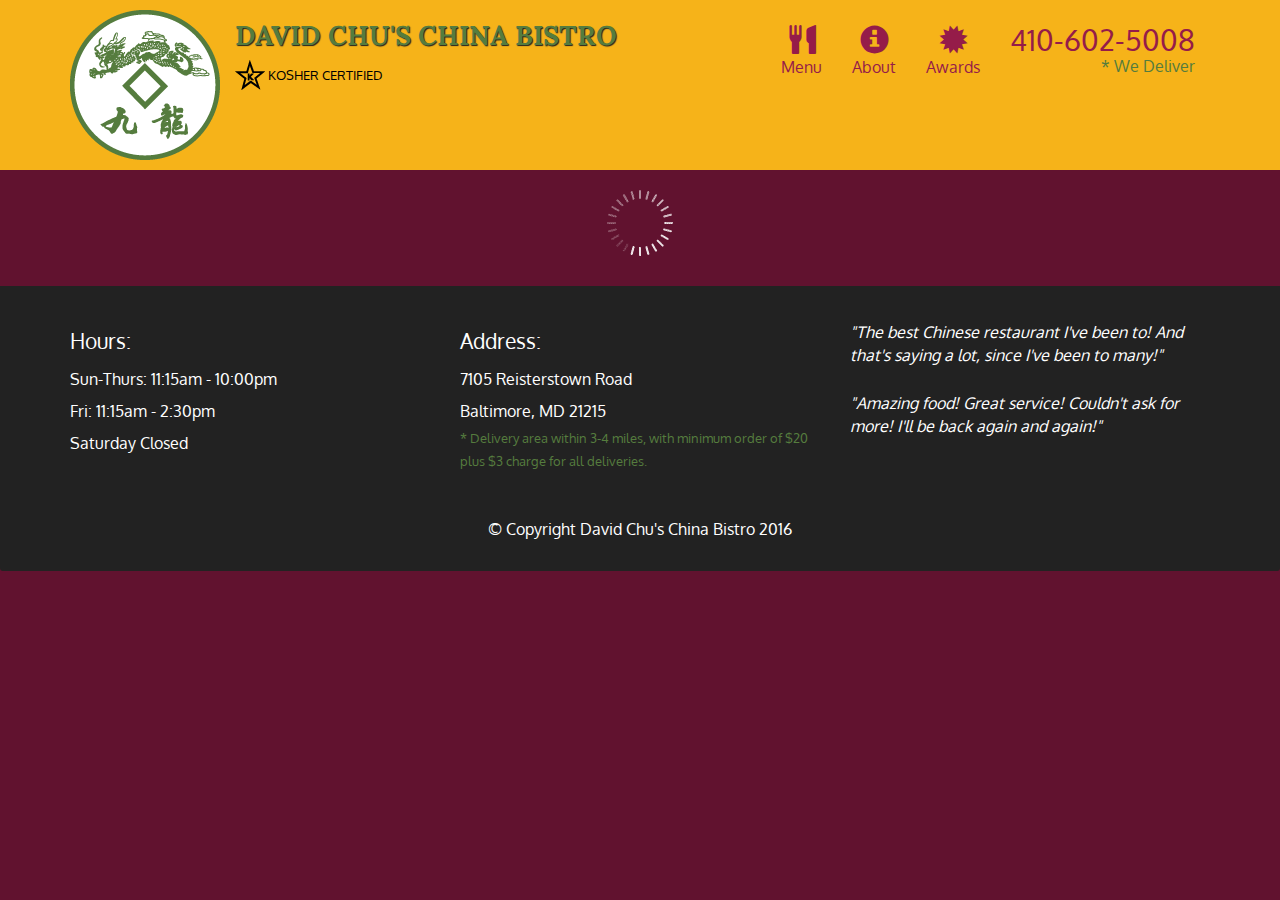
<file: module5-solution/index.html>
<!doctype html>
<html lang="en">
  <head>
    <meta charset="utf-8">
    <meta http-equiv="X-UA-Compatible" content="IE=edge">
    <meta name="viewport" content="width=device-width, initial-scale=1">
    <title>David Chu's China Bistro</title>
    <link rel="stylesheet" href="css/bootstrap.min.css">
    <link rel="stylesheet" href="css/styles.css">
    <link href='https://fonts.googleapis.com/css?family=Oxygen:400,300,700' rel='stylesheet' type='text/css'>
    <link href='https://fonts.googleapis.com/css?family=Lora' rel='stylesheet' type='text/css'>
  </head>
<body>
  <header>
    <nav id="header-nav" class="navbar navbar-default">
      <div class="container">
        <div class="navbar-header">
          <a href="index.html" class="pull-left visible-md visible-lg">
            <div id="logo-img" alt="Logo image"></div>
          </a>

          <div class="navbar-brand">
            <a href="index.html"><h1>David Chu's China Bistro</h1></a>
            <p>
              <img src="images/star-k-logo.png" alt="Kosher certification">
              <span>Kosher Certified</span>
            </p>
          </div>

          <button id="navbarToggle" type="button" class="navbar-toggle collapsed" data-toggle="collapse" data-target="#collapsable-nav" aria-expanded="false">
            <span class="sr-only">Toggle navigation</span>
            <span class="icon-bar"></span>
            <span class="icon-bar"></span>
            <span class="icon-bar"></span>
          </button>
        </div>
        
        <div id="collapsable-nav" class="collapse navbar-collapse">
           <ul id="nav-list" class="nav navbar-nav navbar-right">
            <li id="navHomeButton" class="visible-xs active">
              <a href="index.html">
                <span class="glyphicon glyphicon-home"></span> Home</a>
            </li>
            <li id="navMenuButton">
              <a href="#" onclick="$dc.loadMenuCategories();">
                <span class="glyphicon glyphicon-cutlery"></span><br class="hidden-xs"> Menu</a>
            </li>
            <li>
              <a href="#">
                <span class="glyphicon glyphicon-info-sign"></span><br class="hidden-xs"> About</a>
            </li>
            <li>
              <a href="#">
                <span class="glyphicon glyphicon-certificate"></span><br class="hidden-xs"> Awards</a>
            </li>
            <li id="phone" class="hidden-xs">
              <a href="tel:410-602-5008">
                <span>410-602-5008</span></a><div>* We Deliver</div>
            </li>
          </ul><!-- #nav-list -->
        </div><!-- .collapse .navbar-collapse -->
      </div><!-- .container -->
    </nav><!-- #header-nav -->
  </header>

  <div id="call-btn" class="visible-xs">
    <a class="btn" href="tel:410-602-5008">
    <span class="glyphicon glyphicon-earphone"></span>
    410-602-5008
    </a>
  </div>
  <div id="xs-deliver" class="text-center visible-xs">* We Deliver</div>

  <div id="main-content" class="container"></div>

  <footer class="panel-footer">
    <div class="container">
      <div class="row">
        <section id="hours" class="col-sm-4">
          <span>Hours:</span><br>
          Sun-Thurs: 11:15am - 10:00pm<br>
          Fri: 11:15am - 2:30pm<br>
          Saturday Closed
          <hr class="visible-xs">
        </section>
        <section id="address" class="col-sm-4">
          <span>Address:</span><br>
          7105 Reisterstown Road<br>
          Baltimore, MD 21215
          <p>* Delivery area within 3-4 miles, with minimum order of $20 plus $3 charge for all deliveries.</p>
          <hr class="visible-xs">
        </section>
        <section id="testimonials" class="col-sm-4">
          <p>"The best Chinese restaurant I've been to! And that's saying a lot, since I've been to many!"</p>
          <p>"Amazing food! Great service! Couldn't ask for more! I'll be back again and again!"</p>
        </section>
      </div>
      <div class="text-center">&copy; Copyright David Chu's China Bistro 2016</div>
    </div>
  </footer>

  <!-- jQuery (Bootstrap JS plugins depend on it) -->
  <script src="js/jquery-2.1.4.min.js"></script>
  <script src="js/bootstrap.min.js"></script>
  <script src="js/ajax-utils.js"></script>
  <script src="js/script.js"></script>
</body>
</html>
</file>
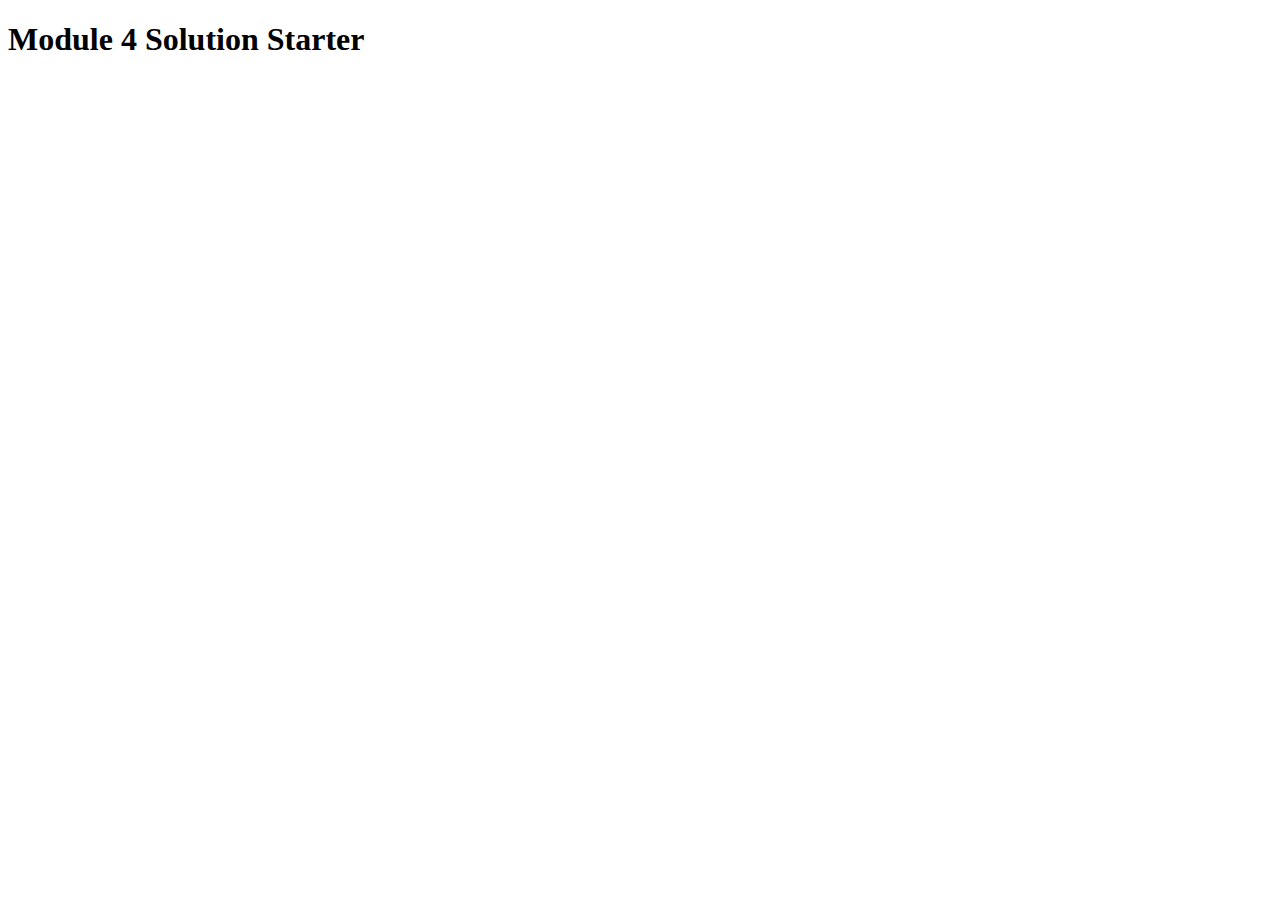
<file: module4-solution/harder/index.html>
<!DOCTYPE html>
<html>
<head>
  <meta charset="utf-8">
  <title>Module 4 Solution Starter</title>
  <script>
    var names = []; // DO NOT REMOVE
  </script>
  <script src="SpeakHello.js"></script>
  <script src="SpeakGoodBye.js"></script>
  <script src="script.js"></script>
</head>
<body>
  <h1>Module 4 Solution Starter</h1>
</body>
</html>
</file>
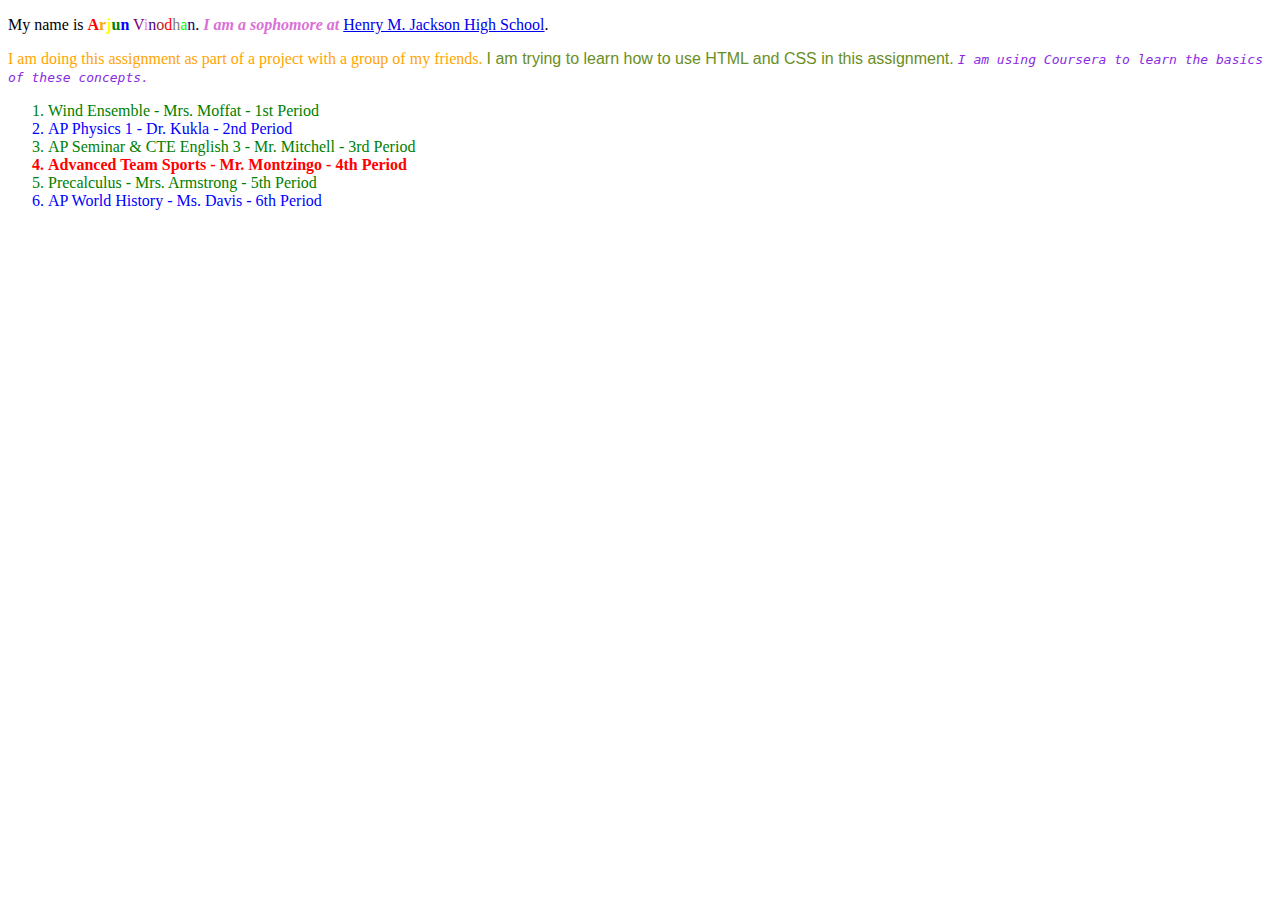
<file: Assignment/11-05 + 12-03-Assignment.html>
<!DOCTYPE html>
<html>
    <head>
        <meta charset="utf-8">
        <title>Assignment Solution for 11-05-2021</title>
        <link rel="stylesheet" href="11-05 + 12-03-Assignment CSS.css">
    </head>
    <body>
        <div id="Paragraph 1"> </div>
            <p id="Paragraph 1">My name is <span style="font-weight: bold"> <span style="color:red">A</span><span style="color:orange">r</span><span style="color:yellow">j</span><span style="color:green">u</span><span style="color:blue">n</span></span> <span style="color:purple">V</span><span style="color:violet">i</span><span style="color:indigo">n</span><span style="color:brown">o</span><span style="color:red">d</span><span style="color: gray">h</span><span style="color:lime">a</span><span style="color:navy">n</span>. <span style="color:orchid; font-weight: bold; font-style: italic;">I am a sophomore at </span><a href="https://www.everettsd.org/jacksonhigh" target="_blank">Henry M. Jackson High School</a>.</p>
        <div id="Paragraph 2"> </div>
            <p id="Paragraph 2"><span style="color:orange; font-weight: lighter;">I am doing this assignment as part of a project with a group of my friends.</span> <span style="color:olivedrab; font-family: Impact, Haettenschweiler, 'Arial Narrow Bold', sans-serif;">I am trying to learn how to use HTML and CSS in this assignment.</span> <span style="color:blueviolet; font-style: italic; font-family: monospace;">I am using Coursera to learn the basics of these concepts.</span></p>
        <div id="Subjects"> </div>
            <ol id="ListofSubjects">
                <li>Wind Ensemble - Mrs. Moffat - 1st Period</li>
                <li>AP Physics 1 - Dr. Kukla - 2nd Period</li>
                <li>AP Seminar & CTE English 3 - Mr. Mitchell - 3rd Period</li>
                <li>Advanced Team Sports - Mr. Montzingo - 4th Period</li>
                <li>Precalculus - Mrs. Armstrong - 5th Period</li>
                <li>AP World History - Ms. Davis - 6th Period</li>
            </ol>
    </body>
</html>
</file>
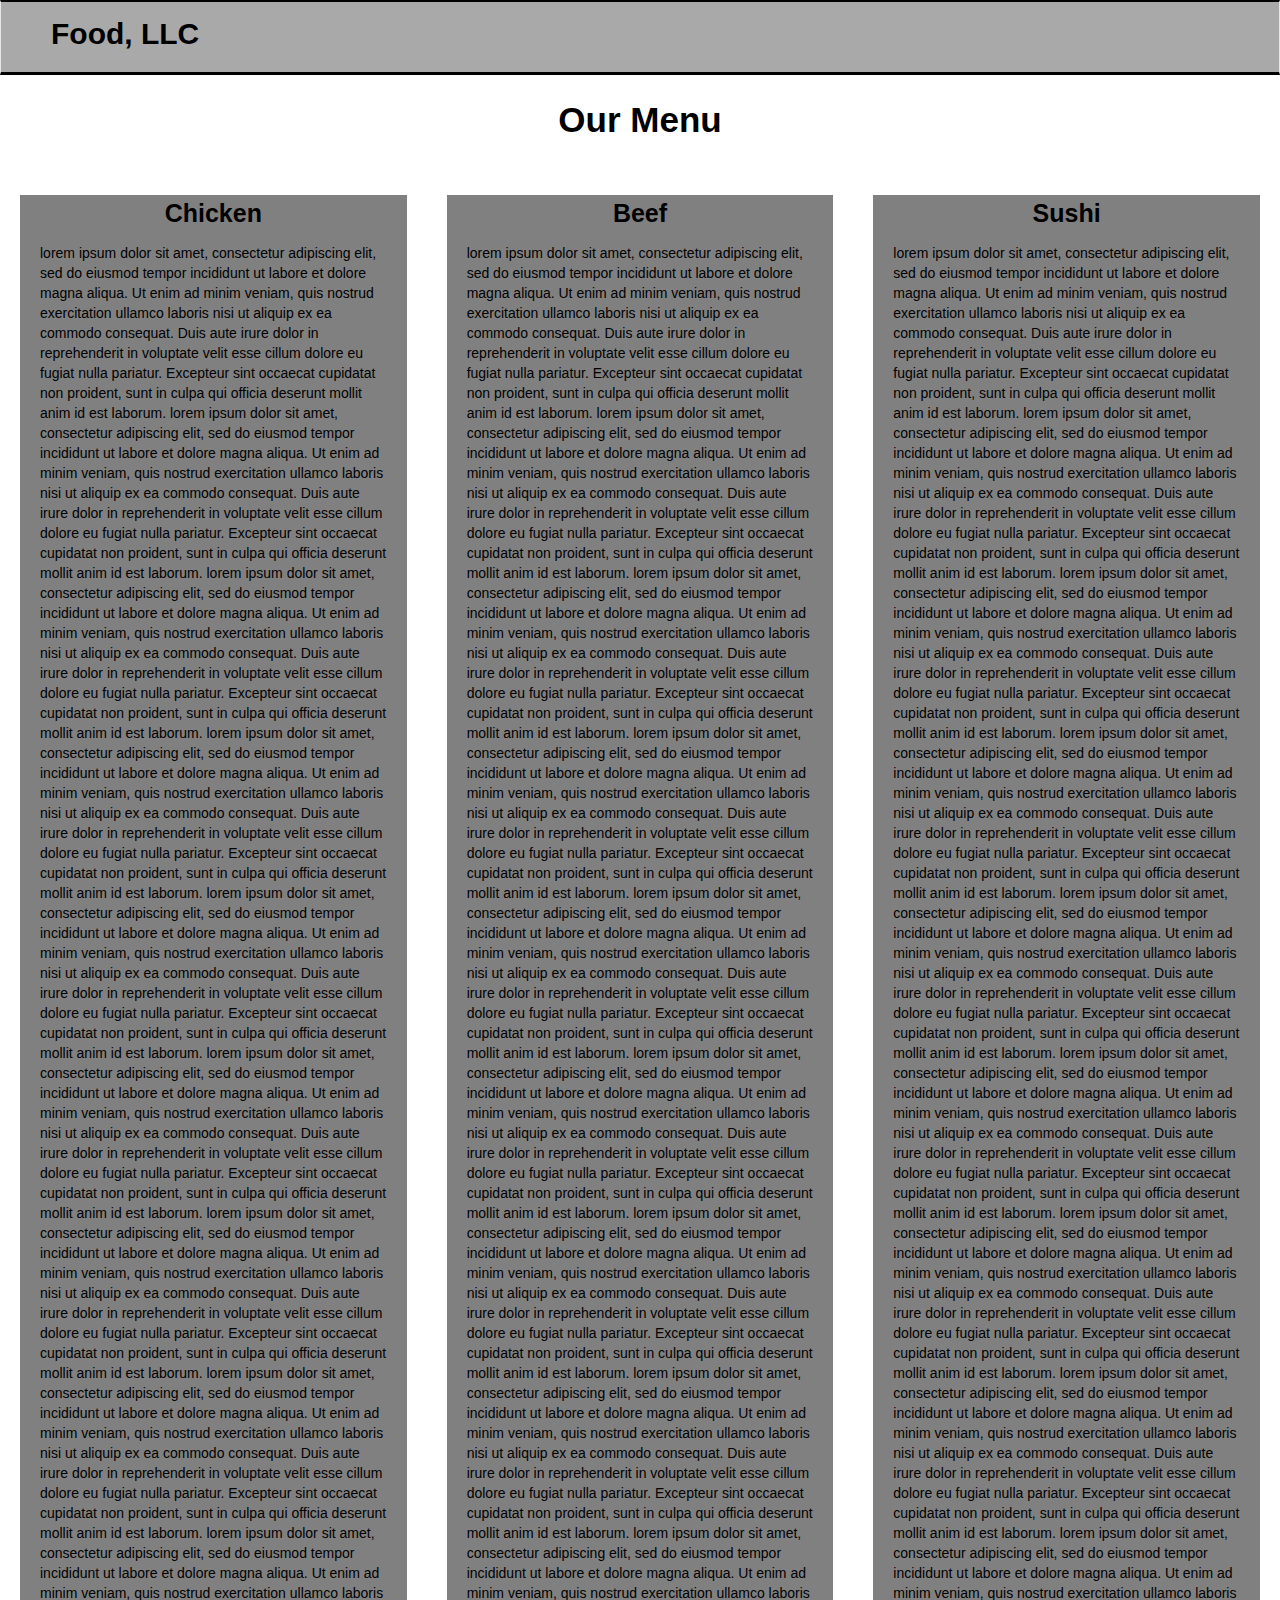
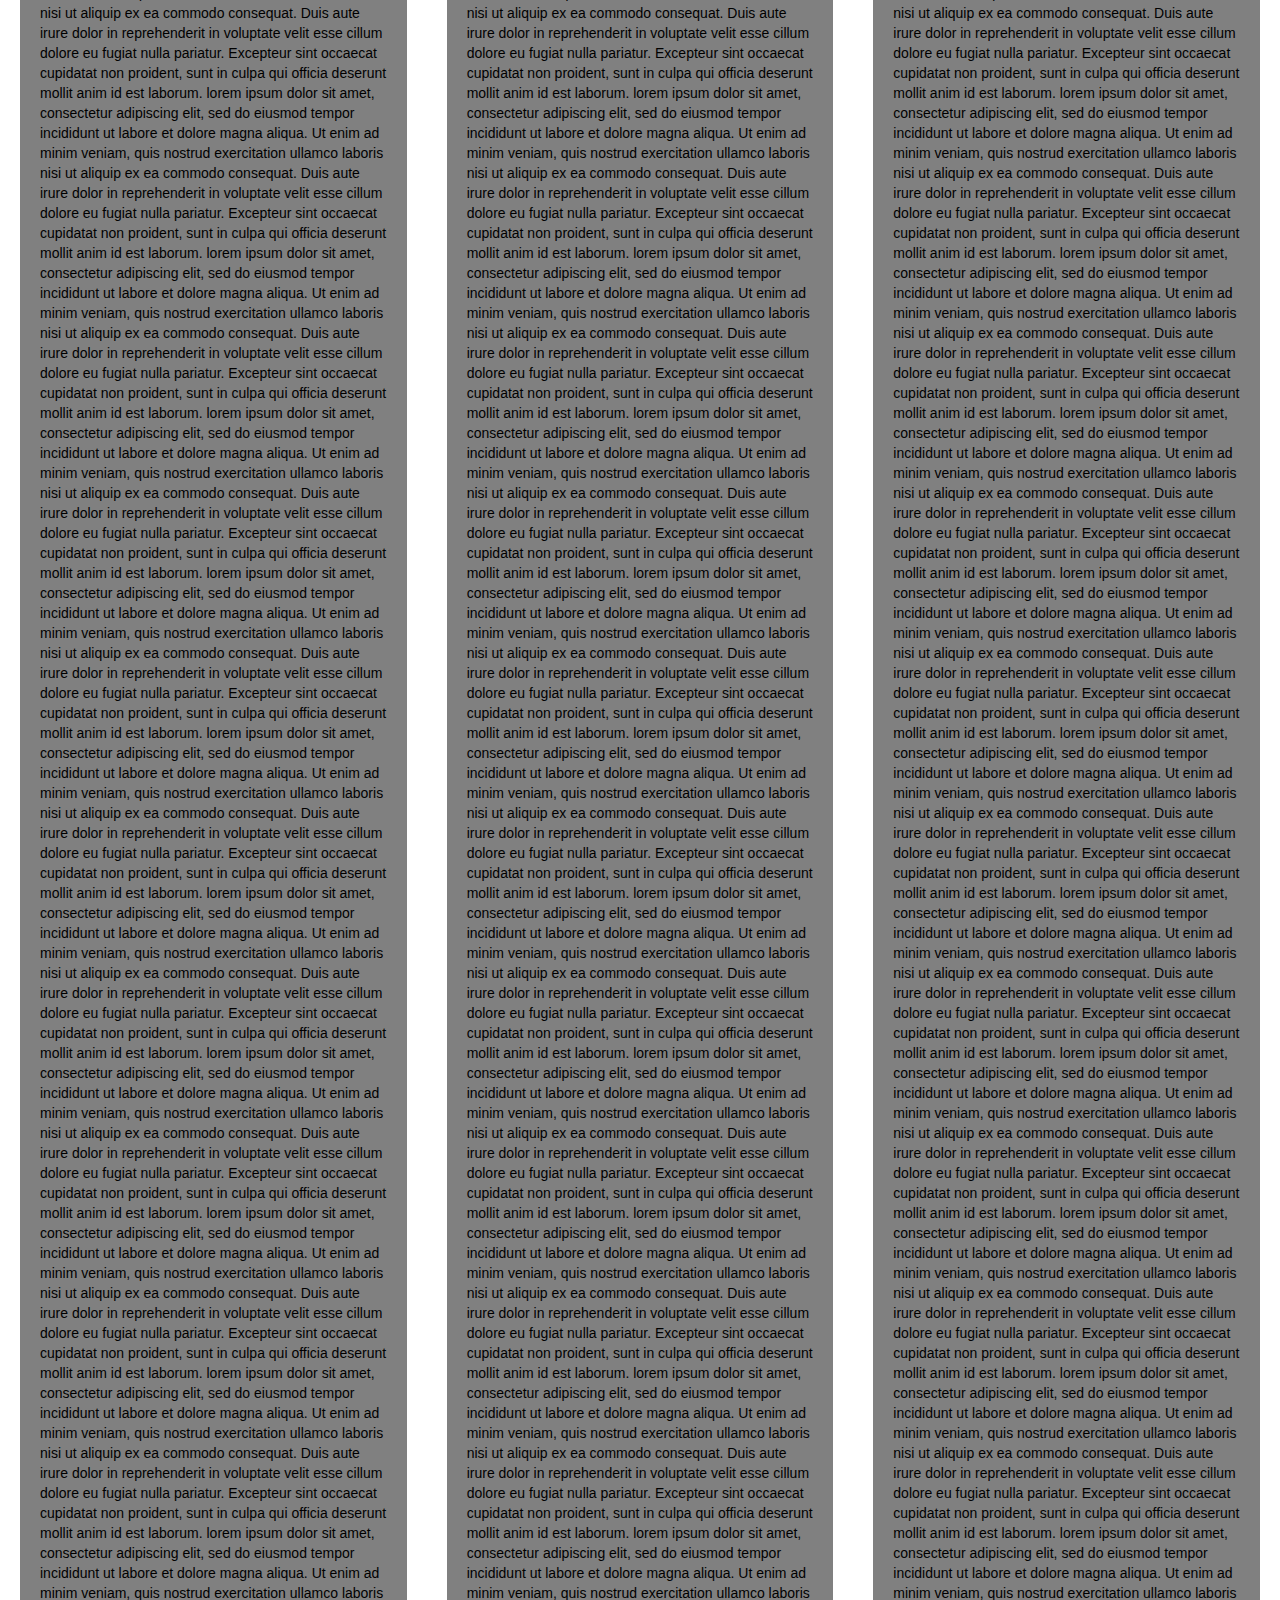
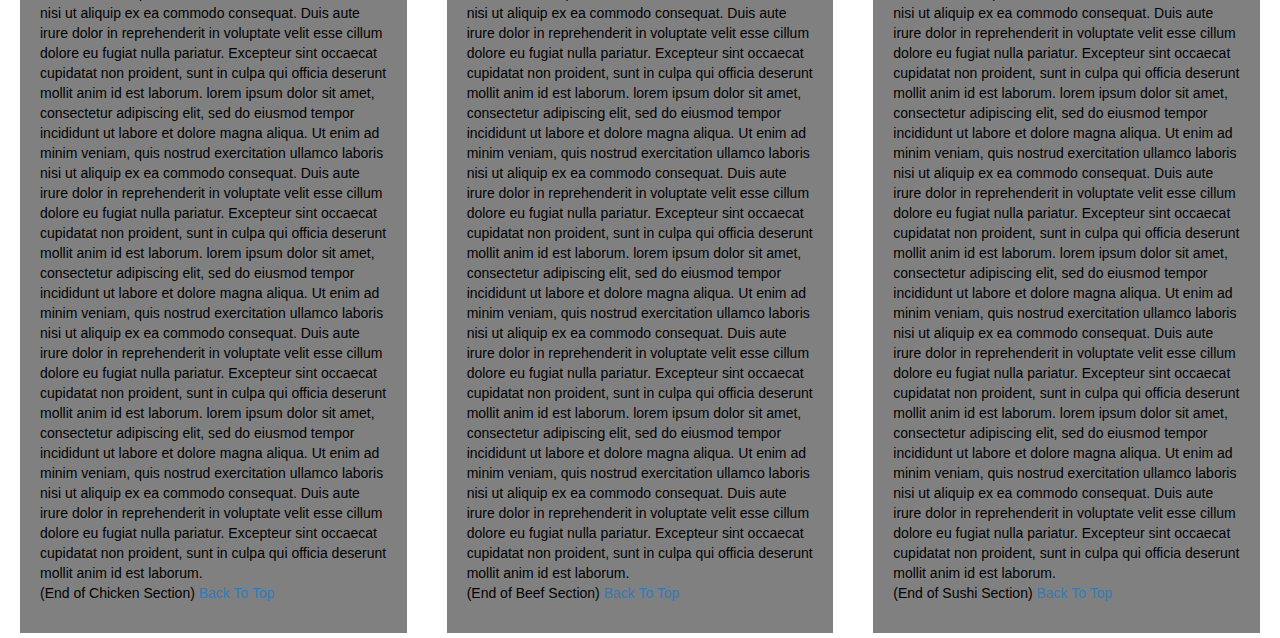
<file: module3-solution/index - Copy.html>
<!DOCTYPE html>
<html>
    <head>
        <meta charset="utf-8">
        <meta name="viewport" content="width=device-width, initial-scale=1">
        <title>Assignment Solution for Module 3</title>
        <link rel="stylesheet" href="css/styles2Copy.css">
        <link rel="stylesheet" href="Bootstrap + JQuery/Bootstrap/css/bootstrap.css">
    </head>
    <body>
        <header>
            <nav id="header-nav2" class="navbar navbar-default">
                <div class="container">
                    <div class="navbar-header">
                        <div class="navbar-brand">
                            <h1 id="CompanyName2">Food, LLC</h1>
                        </div>
                        <button type="button" class="navbar-toggle collapsed" data-toggle="collapse" data-target="#collapsable-nav" aria-expanded="false">
                            <span class="sr-only">Toggle Navigation</span>
                            <span class="icon-bar"></span>
                            <span class="icon-bar"></span>
                            <span class="icon-bar"></span>
                        </button>
                    </div>
                    <div id="collapsable-nav" class="collapse navbar-collapse">
                        <ul id="nav-list" class="nav navbar-nav navbar-right visible-xs">
                            <li id="Chicken-DropDown"><a href="#ChickenContain">Chicken</a></li>
                            <li id="Beef-DropDown"><a href="#BeefContain">Beef</a></li>
                            <li id="Sushi-DropDown"><a href="#SushiContain">Sushi</a></li>
                        </ul>
                    </div>
                </div>
            </nav>
        </header>    
        <div id="Title" class="text-center">
            Our Menu
        </div>
        <div class="container-fluid">
            <div class="row">
                <div class="col-xs-12 col-sm-6 col-md-4">
                    <div id="ChickenContain" class="divset">
                        <h3 id="ChickenHeader" class="text-center">Chicken</h3>
                        <br>
                        <div id="ChickenParagraph">
                            <p>lorem ipsum dolor sit amet, consectetur adipiscing elit, sed do eiusmod tempor incididunt ut labore et dolore magna aliqua. Ut enim ad minim veniam, quis nostrud exercitation ullamco laboris nisi ut aliquip ex ea commodo consequat. Duis aute irure dolor in reprehenderit in voluptate velit esse cillum dolore eu fugiat nulla pariatur. Excepteur sint occaecat cupidatat non proident, sunt in culpa qui officia deserunt mollit anim id est laborum.
                            lorem ipsum dolor sit amet, consectetur adipiscing elit, sed do eiusmod tempor incididunt ut labore et dolore magna aliqua. Ut enim ad minim veniam, quis nostrud exercitation ullamco laboris nisi ut aliquip ex ea commodo consequat. Duis aute irure dolor in reprehenderit in voluptate velit esse cillum dolore eu fugiat nulla pariatur. Excepteur sint occaecat cupidatat non proident, sunt in culpa qui officia deserunt mollit anim id est laborum.
                            lorem ipsum dolor sit amet, consectetur adipiscing elit, sed do eiusmod tempor incididunt ut labore et dolore magna aliqua. Ut enim ad minim veniam, quis nostrud exercitation ullamco laboris nisi ut aliquip ex ea commodo consequat. Duis aute irure dolor in reprehenderit in voluptate velit esse cillum dolore eu fugiat nulla pariatur. Excepteur sint occaecat cupidatat non proident, sunt in culpa qui officia deserunt mollit anim id est laborum.
                            lorem ipsum dolor sit amet, consectetur adipiscing elit, sed do eiusmod tempor incididunt ut labore et dolore magna aliqua. Ut enim ad minim veniam, quis nostrud exercitation ullamco laboris nisi ut aliquip ex ea commodo consequat. Duis aute irure dolor in reprehenderit in voluptate velit esse cillum dolore eu fugiat nulla pariatur. Excepteur sint occaecat cupidatat non proident, sunt in culpa qui officia deserunt mollit anim id est laborum.
                            lorem ipsum dolor sit amet, consectetur adipiscing elit, sed do eiusmod tempor incididunt ut labore et dolore magna aliqua. Ut enim ad minim veniam, quis nostrud exercitation ullamco laboris nisi ut aliquip ex ea commodo consequat. Duis aute irure dolor in reprehenderit in voluptate velit esse cillum dolore eu fugiat nulla pariatur. Excepteur sint occaecat cupidatat non proident, sunt in culpa qui officia deserunt mollit anim id est laborum.
                            lorem ipsum dolor sit amet, consectetur adipiscing elit, sed do eiusmod tempor incididunt ut labore et dolore magna aliqua. Ut enim ad minim veniam, quis nostrud exercitation ullamco laboris nisi ut aliquip ex ea commodo consequat. Duis aute irure dolor in reprehenderit in voluptate velit esse cillum dolore eu fugiat nulla pariatur. Excepteur sint occaecat cupidatat non proident, sunt in culpa qui officia deserunt mollit anim id est laborum.
                            lorem ipsum dolor sit amet, consectetur adipiscing elit, sed do eiusmod tempor incididunt ut labore et dolore magna aliqua. Ut enim ad minim veniam, quis nostrud exercitation ullamco laboris nisi ut aliquip ex ea commodo consequat. Duis aute irure dolor in reprehenderit in voluptate velit esse cillum dolore eu fugiat nulla pariatur. Excepteur sint occaecat cupidatat non proident, sunt in culpa qui officia deserunt mollit anim id est laborum.
                            lorem ipsum dolor sit amet, consectetur adipiscing elit, sed do eiusmod tempor incididunt ut labore et dolore magna aliqua. Ut enim ad minim veniam, quis nostrud exercitation ullamco laboris nisi ut aliquip ex ea commodo consequat. Duis aute irure dolor in reprehenderit in voluptate velit esse cillum dolore eu fugiat nulla pariatur. Excepteur sint occaecat cupidatat non proident, sunt in culpa qui officia deserunt mollit anim id est laborum.
                            lorem ipsum dolor sit amet, consectetur adipiscing elit, sed do eiusmod tempor incididunt ut labore et dolore magna aliqua. Ut enim ad minim veniam, quis nostrud exercitation ullamco laboris nisi ut aliquip ex ea commodo consequat. Duis aute irure dolor in reprehenderit in voluptate velit esse cillum dolore eu fugiat nulla pariatur. Excepteur sint occaecat cupidatat non proident, sunt in culpa qui officia deserunt mollit anim id est laborum.
                            lorem ipsum dolor sit amet, consectetur adipiscing elit, sed do eiusmod tempor incididunt ut labore et dolore magna aliqua. Ut enim ad minim veniam, quis nostrud exercitation ullamco laboris nisi ut aliquip ex ea commodo consequat. Duis aute irure dolor in reprehenderit in voluptate velit esse cillum dolore eu fugiat nulla pariatur. Excepteur sint occaecat cupidatat non proident, sunt in culpa qui officia deserunt mollit anim id est laborum.
                            lorem ipsum dolor sit amet, consectetur adipiscing elit, sed do eiusmod tempor incididunt ut labore et dolore magna aliqua. Ut enim ad minim veniam, quis nostrud exercitation ullamco laboris nisi ut aliquip ex ea commodo consequat. Duis aute irure dolor in reprehenderit in voluptate velit esse cillum dolore eu fugiat nulla pariatur. Excepteur sint occaecat cupidatat non proident, sunt in culpa qui officia deserunt mollit anim id est laborum.
                            lorem ipsum dolor sit amet, consectetur adipiscing elit, sed do eiusmod tempor incididunt ut labore et dolore magna aliqua. Ut enim ad minim veniam, quis nostrud exercitation ullamco laboris nisi ut aliquip ex ea commodo consequat. Duis aute irure dolor in reprehenderit in voluptate velit esse cillum dolore eu fugiat nulla pariatur. Excepteur sint occaecat cupidatat non proident, sunt in culpa qui officia deserunt mollit anim id est laborum.
                            lorem ipsum dolor sit amet, consectetur adipiscing elit, sed do eiusmod tempor incididunt ut labore et dolore magna aliqua. Ut enim ad minim veniam, quis nostrud exercitation ullamco laboris nisi ut aliquip ex ea commodo consequat. Duis aute irure dolor in reprehenderit in voluptate velit esse cillum dolore eu fugiat nulla pariatur. Excepteur sint occaecat cupidatat non proident, sunt in culpa qui officia deserunt mollit anim id est laborum.
                            lorem ipsum dolor sit amet, consectetur adipiscing elit, sed do eiusmod tempor incididunt ut labore et dolore magna aliqua. Ut enim ad minim veniam, quis nostrud exercitation ullamco laboris nisi ut aliquip ex ea commodo consequat. Duis aute irure dolor in reprehenderit in voluptate velit esse cillum dolore eu fugiat nulla pariatur. Excepteur sint occaecat cupidatat non proident, sunt in culpa qui officia deserunt mollit anim id est laborum.
                            lorem ipsum dolor sit amet, consectetur adipiscing elit, sed do eiusmod tempor incididunt ut labore et dolore magna aliqua. Ut enim ad minim veniam, quis nostrud exercitation ullamco laboris nisi ut aliquip ex ea commodo consequat. Duis aute irure dolor in reprehenderit in voluptate velit esse cillum dolore eu fugiat nulla pariatur. Excepteur sint occaecat cupidatat non proident, sunt in culpa qui officia deserunt mollit anim id est laborum.
                            lorem ipsum dolor sit amet, consectetur adipiscing elit, sed do eiusmod tempor incididunt ut labore et dolore magna aliqua. Ut enim ad minim veniam, quis nostrud exercitation ullamco laboris nisi ut aliquip ex ea commodo consequat. Duis aute irure dolor in reprehenderit in voluptate velit esse cillum dolore eu fugiat nulla pariatur. Excepteur sint occaecat cupidatat non proident, sunt in culpa qui officia deserunt mollit anim id est laborum.
                            lorem ipsum dolor sit amet, consectetur adipiscing elit, sed do eiusmod tempor incididunt ut labore et dolore magna aliqua. Ut enim ad minim veniam, quis nostrud exercitation ullamco laboris nisi ut aliquip ex ea commodo consequat. Duis aute irure dolor in reprehenderit in voluptate velit esse cillum dolore eu fugiat nulla pariatur. Excepteur sint occaecat cupidatat non proident, sunt in culpa qui officia deserunt mollit anim id est laborum.
                            lorem ipsum dolor sit amet, consectetur adipiscing elit, sed do eiusmod tempor incididunt ut labore et dolore magna aliqua. Ut enim ad minim veniam, quis nostrud exercitation ullamco laboris nisi ut aliquip ex ea commodo consequat. Duis aute irure dolor in reprehenderit in voluptate velit esse cillum dolore eu fugiat nulla pariatur. Excepteur sint occaecat cupidatat non proident, sunt in culpa qui officia deserunt mollit anim id est laborum.
                            lorem ipsum dolor sit amet, consectetur adipiscing elit, sed do eiusmod tempor incididunt ut labore et dolore magna aliqua. Ut enim ad minim veniam, quis nostrud exercitation ullamco laboris nisi ut aliquip ex ea commodo consequat. Duis aute irure dolor in reprehenderit in voluptate velit esse cillum dolore eu fugiat nulla pariatur. Excepteur sint occaecat cupidatat non proident, sunt in culpa qui officia deserunt mollit anim id est laborum.
                            lorem ipsum dolor sit amet, consectetur adipiscing elit, sed do eiusmod tempor incididunt ut labore et dolore magna aliqua. Ut enim ad minim veniam, quis nostrud exercitation ullamco laboris nisi ut aliquip ex ea commodo consequat. Duis aute irure dolor in reprehenderit in voluptate velit esse cillum dolore eu fugiat nulla pariatur. Excepteur sint occaecat cupidatat non proident, sunt in culpa qui officia deserunt mollit anim id est laborum.
                            lorem ipsum dolor sit amet, consectetur adipiscing elit, sed do eiusmod tempor incididunt ut labore et dolore magna aliqua. Ut enim ad minim veniam, quis nostrud exercitation ullamco laboris nisi ut aliquip ex ea commodo consequat. Duis aute irure dolor in reprehenderit in voluptate velit esse cillum dolore eu fugiat nulla pariatur. Excepteur sint occaecat cupidatat non proident, sunt in culpa qui officia deserunt mollit anim id est laborum.
                            lorem ipsum dolor sit amet, consectetur adipiscing elit, sed do eiusmod tempor incididunt ut labore et dolore magna aliqua. Ut enim ad minim veniam, quis nostrud exercitation ullamco laboris nisi ut aliquip ex ea commodo consequat. Duis aute irure dolor in reprehenderit in voluptate velit esse cillum dolore eu fugiat nulla pariatur. Excepteur sint occaecat cupidatat non proident, sunt in culpa qui officia deserunt mollit anim id est laborum. <br> (End of Chicken Section) <a href="#header-nav2">Back To Top</a></p>
                        </div>
                    </div>
                </div>
                <div class="col-xs-12 col-sm-6 col-md-4">    
                    <div id="BeefContain" class="divset">
                        <h3 id="BeefHeader" class="text-center">Beef</h3>
                        <br>
                        <div id="BeefParagraph">
                            <p>lorem ipsum dolor sit amet, consectetur adipiscing elit, sed do eiusmod tempor incididunt ut labore et dolore magna aliqua. Ut enim ad minim veniam, quis nostrud exercitation ullamco laboris nisi ut aliquip ex ea commodo consequat. Duis aute irure dolor in reprehenderit in voluptate velit esse cillum dolore eu fugiat nulla pariatur. Excepteur sint occaecat cupidatat non proident, sunt in culpa qui officia deserunt mollit anim id est laborum.
                            lorem ipsum dolor sit amet, consectetur adipiscing elit, sed do eiusmod tempor incididunt ut labore et dolore magna aliqua. Ut enim ad minim veniam, quis nostrud exercitation ullamco laboris nisi ut aliquip ex ea commodo consequat. Duis aute irure dolor in reprehenderit in voluptate velit esse cillum dolore eu fugiat nulla pariatur. Excepteur sint occaecat cupidatat non proident, sunt in culpa qui officia deserunt mollit anim id est laborum.
                            lorem ipsum dolor sit amet, consectetur adipiscing elit, sed do eiusmod tempor incididunt ut labore et dolore magna aliqua. Ut enim ad minim veniam, quis nostrud exercitation ullamco laboris nisi ut aliquip ex ea commodo consequat. Duis aute irure dolor in reprehenderit in voluptate velit esse cillum dolore eu fugiat nulla pariatur. Excepteur sint occaecat cupidatat non proident, sunt in culpa qui officia deserunt mollit anim id est laborum.
                            lorem ipsum dolor sit amet, consectetur adipiscing elit, sed do eiusmod tempor incididunt ut labore et dolore magna aliqua. Ut enim ad minim veniam, quis nostrud exercitation ullamco laboris nisi ut aliquip ex ea commodo consequat. Duis aute irure dolor in reprehenderit in voluptate velit esse cillum dolore eu fugiat nulla pariatur. Excepteur sint occaecat cupidatat non proident, sunt in culpa qui officia deserunt mollit anim id est laborum.
                            lorem ipsum dolor sit amet, consectetur adipiscing elit, sed do eiusmod tempor incididunt ut labore et dolore magna aliqua. Ut enim ad minim veniam, quis nostrud exercitation ullamco laboris nisi ut aliquip ex ea commodo consequat. Duis aute irure dolor in reprehenderit in voluptate velit esse cillum dolore eu fugiat nulla pariatur. Excepteur sint occaecat cupidatat non proident, sunt in culpa qui officia deserunt mollit anim id est laborum.
                            lorem ipsum dolor sit amet, consectetur adipiscing elit, sed do eiusmod tempor incididunt ut labore et dolore magna aliqua. Ut enim ad minim veniam, quis nostrud exercitation ullamco laboris nisi ut aliquip ex ea commodo consequat. Duis aute irure dolor in reprehenderit in voluptate velit esse cillum dolore eu fugiat nulla pariatur. Excepteur sint occaecat cupidatat non proident, sunt in culpa qui officia deserunt mollit anim id est laborum.
                            lorem ipsum dolor sit amet, consectetur adipiscing elit, sed do eiusmod tempor incididunt ut labore et dolore magna aliqua. Ut enim ad minim veniam, quis nostrud exercitation ullamco laboris nisi ut aliquip ex ea commodo consequat. Duis aute irure dolor in reprehenderit in voluptate velit esse cillum dolore eu fugiat nulla pariatur. Excepteur sint occaecat cupidatat non proident, sunt in culpa qui officia deserunt mollit anim id est laborum.
                            lorem ipsum dolor sit amet, consectetur adipiscing elit, sed do eiusmod tempor incididunt ut labore et dolore magna aliqua. Ut enim ad minim veniam, quis nostrud exercitation ullamco laboris nisi ut aliquip ex ea commodo consequat. Duis aute irure dolor in reprehenderit in voluptate velit esse cillum dolore eu fugiat nulla pariatur. Excepteur sint occaecat cupidatat non proident, sunt in culpa qui officia deserunt mollit anim id est laborum.
                            lorem ipsum dolor sit amet, consectetur adipiscing elit, sed do eiusmod tempor incididunt ut labore et dolore magna aliqua. Ut enim ad minim veniam, quis nostrud exercitation ullamco laboris nisi ut aliquip ex ea commodo consequat. Duis aute irure dolor in reprehenderit in voluptate velit esse cillum dolore eu fugiat nulla pariatur. Excepteur sint occaecat cupidatat non proident, sunt in culpa qui officia deserunt mollit anim id est laborum.
                            lorem ipsum dolor sit amet, consectetur adipiscing elit, sed do eiusmod tempor incididunt ut labore et dolore magna aliqua. Ut enim ad minim veniam, quis nostrud exercitation ullamco laboris nisi ut aliquip ex ea commodo consequat. Duis aute irure dolor in reprehenderit in voluptate velit esse cillum dolore eu fugiat nulla pariatur. Excepteur sint occaecat cupidatat non proident, sunt in culpa qui officia deserunt mollit anim id est laborum.
                            lorem ipsum dolor sit amet, consectetur adipiscing elit, sed do eiusmod tempor incididunt ut labore et dolore magna aliqua. Ut enim ad minim veniam, quis nostrud exercitation ullamco laboris nisi ut aliquip ex ea commodo consequat. Duis aute irure dolor in reprehenderit in voluptate velit esse cillum dolore eu fugiat nulla pariatur. Excepteur sint occaecat cupidatat non proident, sunt in culpa qui officia deserunt mollit anim id est laborum.
                            lorem ipsum dolor sit amet, consectetur adipiscing elit, sed do eiusmod tempor incididunt ut labore et dolore magna aliqua. Ut enim ad minim veniam, quis nostrud exercitation ullamco laboris nisi ut aliquip ex ea commodo consequat. Duis aute irure dolor in reprehenderit in voluptate velit esse cillum dolore eu fugiat nulla pariatur. Excepteur sint occaecat cupidatat non proident, sunt in culpa qui officia deserunt mollit anim id est laborum.
                            lorem ipsum dolor sit amet, consectetur adipiscing elit, sed do eiusmod tempor incididunt ut labore et dolore magna aliqua. Ut enim ad minim veniam, quis nostrud exercitation ullamco laboris nisi ut aliquip ex ea commodo consequat. Duis aute irure dolor in reprehenderit in voluptate velit esse cillum dolore eu fugiat nulla pariatur. Excepteur sint occaecat cupidatat non proident, sunt in culpa qui officia deserunt mollit anim id est laborum.
                            lorem ipsum dolor sit amet, consectetur adipiscing elit, sed do eiusmod tempor incididunt ut labore et dolore magna aliqua. Ut enim ad minim veniam, quis nostrud exercitation ullamco laboris nisi ut aliquip ex ea commodo consequat. Duis aute irure dolor in reprehenderit in voluptate velit esse cillum dolore eu fugiat nulla pariatur. Excepteur sint occaecat cupidatat non proident, sunt in culpa qui officia deserunt mollit anim id est laborum.
                            lorem ipsum dolor sit amet, consectetur adipiscing elit, sed do eiusmod tempor incididunt ut labore et dolore magna aliqua. Ut enim ad minim veniam, quis nostrud exercitation ullamco laboris nisi ut aliquip ex ea commodo consequat. Duis aute irure dolor in reprehenderit in voluptate velit esse cillum dolore eu fugiat nulla pariatur. Excepteur sint occaecat cupidatat non proident, sunt in culpa qui officia deserunt mollit anim id est laborum.
                            lorem ipsum dolor sit amet, consectetur adipiscing elit, sed do eiusmod tempor incididunt ut labore et dolore magna aliqua. Ut enim ad minim veniam, quis nostrud exercitation ullamco laboris nisi ut aliquip ex ea commodo consequat. Duis aute irure dolor in reprehenderit in voluptate velit esse cillum dolore eu fugiat nulla pariatur. Excepteur sint occaecat cupidatat non proident, sunt in culpa qui officia deserunt mollit anim id est laborum.
                            lorem ipsum dolor sit amet, consectetur adipiscing elit, sed do eiusmod tempor incididunt ut labore et dolore magna aliqua. Ut enim ad minim veniam, quis nostrud exercitation ullamco laboris nisi ut aliquip ex ea commodo consequat. Duis aute irure dolor in reprehenderit in voluptate velit esse cillum dolore eu fugiat nulla pariatur. Excepteur sint occaecat cupidatat non proident, sunt in culpa qui officia deserunt mollit anim id est laborum.
                            lorem ipsum dolor sit amet, consectetur adipiscing elit, sed do eiusmod tempor incididunt ut labore et dolore magna aliqua. Ut enim ad minim veniam, quis nostrud exercitation ullamco laboris nisi ut aliquip ex ea commodo consequat. Duis aute irure dolor in reprehenderit in voluptate velit esse cillum dolore eu fugiat nulla pariatur. Excepteur sint occaecat cupidatat non proident, sunt in culpa qui officia deserunt mollit anim id est laborum.
                            lorem ipsum dolor sit amet, consectetur adipiscing elit, sed do eiusmod tempor incididunt ut labore et dolore magna aliqua. Ut enim ad minim veniam, quis nostrud exercitation ullamco laboris nisi ut aliquip ex ea commodo consequat. Duis aute irure dolor in reprehenderit in voluptate velit esse cillum dolore eu fugiat nulla pariatur. Excepteur sint occaecat cupidatat non proident, sunt in culpa qui officia deserunt mollit anim id est laborum.
                            lorem ipsum dolor sit amet, consectetur adipiscing elit, sed do eiusmod tempor incididunt ut labore et dolore magna aliqua. Ut enim ad minim veniam, quis nostrud exercitation ullamco laboris nisi ut aliquip ex ea commodo consequat. Duis aute irure dolor in reprehenderit in voluptate velit esse cillum dolore eu fugiat nulla pariatur. Excepteur sint occaecat cupidatat non proident, sunt in culpa qui officia deserunt mollit anim id est laborum.
                            lorem ipsum dolor sit amet, consectetur adipiscing elit, sed do eiusmod tempor incididunt ut labore et dolore magna aliqua. Ut enim ad minim veniam, quis nostrud exercitation ullamco laboris nisi ut aliquip ex ea commodo consequat. Duis aute irure dolor in reprehenderit in voluptate velit esse cillum dolore eu fugiat nulla pariatur. Excepteur sint occaecat cupidatat non proident, sunt in culpa qui officia deserunt mollit anim id est laborum.
                            lorem ipsum dolor sit amet, consectetur adipiscing elit, sed do eiusmod tempor incididunt ut labore et dolore magna aliqua. Ut enim ad minim veniam, quis nostrud exercitation ullamco laboris nisi ut aliquip ex ea commodo consequat. Duis aute irure dolor in reprehenderit in voluptate velit esse cillum dolore eu fugiat nulla pariatur. Excepteur sint occaecat cupidatat non proident, sunt in culpa qui officia deserunt mollit anim id est laborum. <br> (End of Beef Section) <a href="#header-nav2">Back To Top</a></p>
                        </div>
                    </div>
                </div>
                <div class="col-xs-12 col-sm-12 col-md-4">    
                    <div id="SushiContain" class="divset">
                        <h3 id="SushiHeader" class="text-center">Sushi</h3>
                        <br>
                        <div id="SushiParagraph">
                            <p>lorem ipsum dolor sit amet, consectetur adipiscing elit, sed do eiusmod tempor incididunt ut labore et dolore magna aliqua. Ut enim ad minim veniam, quis nostrud exercitation ullamco laboris nisi ut aliquip ex ea commodo consequat. Duis aute irure dolor in reprehenderit in voluptate velit esse cillum dolore eu fugiat nulla pariatur. Excepteur sint occaecat cupidatat non proident, sunt in culpa qui officia deserunt mollit anim id est laborum.
                            lorem ipsum dolor sit amet, consectetur adipiscing elit, sed do eiusmod tempor incididunt ut labore et dolore magna aliqua. Ut enim ad minim veniam, quis nostrud exercitation ullamco laboris nisi ut aliquip ex ea commodo consequat. Duis aute irure dolor in reprehenderit in voluptate velit esse cillum dolore eu fugiat nulla pariatur. Excepteur sint occaecat cupidatat non proident, sunt in culpa qui officia deserunt mollit anim id est laborum.
                            lorem ipsum dolor sit amet, consectetur adipiscing elit, sed do eiusmod tempor incididunt ut labore et dolore magna aliqua. Ut enim ad minim veniam, quis nostrud exercitation ullamco laboris nisi ut aliquip ex ea commodo consequat. Duis aute irure dolor in reprehenderit in voluptate velit esse cillum dolore eu fugiat nulla pariatur. Excepteur sint occaecat cupidatat non proident, sunt in culpa qui officia deserunt mollit anim id est laborum.
                            lorem ipsum dolor sit amet, consectetur adipiscing elit, sed do eiusmod tempor incididunt ut labore et dolore magna aliqua. Ut enim ad minim veniam, quis nostrud exercitation ullamco laboris nisi ut aliquip ex ea commodo consequat. Duis aute irure dolor in reprehenderit in voluptate velit esse cillum dolore eu fugiat nulla pariatur. Excepteur sint occaecat cupidatat non proident, sunt in culpa qui officia deserunt mollit anim id est laborum.
                            lorem ipsum dolor sit amet, consectetur adipiscing elit, sed do eiusmod tempor incididunt ut labore et dolore magna aliqua. Ut enim ad minim veniam, quis nostrud exercitation ullamco laboris nisi ut aliquip ex ea commodo consequat. Duis aute irure dolor in reprehenderit in voluptate velit esse cillum dolore eu fugiat nulla pariatur. Excepteur sint occaecat cupidatat non proident, sunt in culpa qui officia deserunt mollit anim id est laborum.
                            lorem ipsum dolor sit amet, consectetur adipiscing elit, sed do eiusmod tempor incididunt ut labore et dolore magna aliqua. Ut enim ad minim veniam, quis nostrud exercitation ullamco laboris nisi ut aliquip ex ea commodo consequat. Duis aute irure dolor in reprehenderit in voluptate velit esse cillum dolore eu fugiat nulla pariatur. Excepteur sint occaecat cupidatat non proident, sunt in culpa qui officia deserunt mollit anim id est laborum.
                            lorem ipsum dolor sit amet, consectetur adipiscing elit, sed do eiusmod tempor incididunt ut labore et dolore magna aliqua. Ut enim ad minim veniam, quis nostrud exercitation ullamco laboris nisi ut aliquip ex ea commodo consequat. Duis aute irure dolor in reprehenderit in voluptate velit esse cillum dolore eu fugiat nulla pariatur. Excepteur sint occaecat cupidatat non proident, sunt in culpa qui officia deserunt mollit anim id est laborum.
                            lorem ipsum dolor sit amet, consectetur adipiscing elit, sed do eiusmod tempor incididunt ut labore et dolore magna aliqua. Ut enim ad minim veniam, quis nostrud exercitation ullamco laboris nisi ut aliquip ex ea commodo consequat. Duis aute irure dolor in reprehenderit in voluptate velit esse cillum dolore eu fugiat nulla pariatur. Excepteur sint occaecat cupidatat non proident, sunt in culpa qui officia deserunt mollit anim id est laborum.
                            lorem ipsum dolor sit amet, consectetur adipiscing elit, sed do eiusmod tempor incididunt ut labore et dolore magna aliqua. Ut enim ad minim veniam, quis nostrud exercitation ullamco laboris nisi ut aliquip ex ea commodo consequat. Duis aute irure dolor in reprehenderit in voluptate velit esse cillum dolore eu fugiat nulla pariatur. Excepteur sint occaecat cupidatat non proident, sunt in culpa qui officia deserunt mollit anim id est laborum.
                            lorem ipsum dolor sit amet, consectetur adipiscing elit, sed do eiusmod tempor incididunt ut labore et dolore magna aliqua. Ut enim ad minim veniam, quis nostrud exercitation ullamco laboris nisi ut aliquip ex ea commodo consequat. Duis aute irure dolor in reprehenderit in voluptate velit esse cillum dolore eu fugiat nulla pariatur. Excepteur sint occaecat cupidatat non proident, sunt in culpa qui officia deserunt mollit anim id est laborum.
                            lorem ipsum dolor sit amet, consectetur adipiscing elit, sed do eiusmod tempor incididunt ut labore et dolore magna aliqua. Ut enim ad minim veniam, quis nostrud exercitation ullamco laboris nisi ut aliquip ex ea commodo consequat. Duis aute irure dolor in reprehenderit in voluptate velit esse cillum dolore eu fugiat nulla pariatur. Excepteur sint occaecat cupidatat non proident, sunt in culpa qui officia deserunt mollit anim id est laborum.
                            lorem ipsum dolor sit amet, consectetur adipiscing elit, sed do eiusmod tempor incididunt ut labore et dolore magna aliqua. Ut enim ad minim veniam, quis nostrud exercitation ullamco laboris nisi ut aliquip ex ea commodo consequat. Duis aute irure dolor in reprehenderit in voluptate velit esse cillum dolore eu fugiat nulla pariatur. Excepteur sint occaecat cupidatat non proident, sunt in culpa qui officia deserunt mollit anim id est laborum.
                            lorem ipsum dolor sit amet, consectetur adipiscing elit, sed do eiusmod tempor incididunt ut labore et dolore magna aliqua. Ut enim ad minim veniam, quis nostrud exercitation ullamco laboris nisi ut aliquip ex ea commodo consequat. Duis aute irure dolor in reprehenderit in voluptate velit esse cillum dolore eu fugiat nulla pariatur. Excepteur sint occaecat cupidatat non proident, sunt in culpa qui officia deserunt mollit anim id est laborum.
                            lorem ipsum dolor sit amet, consectetur adipiscing elit, sed do eiusmod tempor incididunt ut labore et dolore magna aliqua. Ut enim ad minim veniam, quis nostrud exercitation ullamco laboris nisi ut aliquip ex ea commodo consequat. Duis aute irure dolor in reprehenderit in voluptate velit esse cillum dolore eu fugiat nulla pariatur. Excepteur sint occaecat cupidatat non proident, sunt in culpa qui officia deserunt mollit anim id est laborum.
                            lorem ipsum dolor sit amet, consectetur adipiscing elit, sed do eiusmod tempor incididunt ut labore et dolore magna aliqua. Ut enim ad minim veniam, quis nostrud exercitation ullamco laboris nisi ut aliquip ex ea commodo consequat. Duis aute irure dolor in reprehenderit in voluptate velit esse cillum dolore eu fugiat nulla pariatur. Excepteur sint occaecat cupidatat non proident, sunt in culpa qui officia deserunt mollit anim id est laborum.
                            lorem ipsum dolor sit amet, consectetur adipiscing elit, sed do eiusmod tempor incididunt ut labore et dolore magna aliqua. Ut enim ad minim veniam, quis nostrud exercitation ullamco laboris nisi ut aliquip ex ea commodo consequat. Duis aute irure dolor in reprehenderit in voluptate velit esse cillum dolore eu fugiat nulla pariatur. Excepteur sint occaecat cupidatat non proident, sunt in culpa qui officia deserunt mollit anim id est laborum.
                            lorem ipsum dolor sit amet, consectetur adipiscing elit, sed do eiusmod tempor incididunt ut labore et dolore magna aliqua. Ut enim ad minim veniam, quis nostrud exercitation ullamco laboris nisi ut aliquip ex ea commodo consequat. Duis aute irure dolor in reprehenderit in voluptate velit esse cillum dolore eu fugiat nulla pariatur. Excepteur sint occaecat cupidatat non proident, sunt in culpa qui officia deserunt mollit anim id est laborum.
                            lorem ipsum dolor sit amet, consectetur adipiscing elit, sed do eiusmod tempor incididunt ut labore et dolore magna aliqua. Ut enim ad minim veniam, quis nostrud exercitation ullamco laboris nisi ut aliquip ex ea commodo consequat. Duis aute irure dolor in reprehenderit in voluptate velit esse cillum dolore eu fugiat nulla pariatur. Excepteur sint occaecat cupidatat non proident, sunt in culpa qui officia deserunt mollit anim id est laborum.
                            lorem ipsum dolor sit amet, consectetur adipiscing elit, sed do eiusmod tempor incididunt ut labore et dolore magna aliqua. Ut enim ad minim veniam, quis nostrud exercitation ullamco laboris nisi ut aliquip ex ea commodo consequat. Duis aute irure dolor in reprehenderit in voluptate velit esse cillum dolore eu fugiat nulla pariatur. Excepteur sint occaecat cupidatat non proident, sunt in culpa qui officia deserunt mollit anim id est laborum.
                            lorem ipsum dolor sit amet, consectetur adipiscing elit, sed do eiusmod tempor incididunt ut labore et dolore magna aliqua. Ut enim ad minim veniam, quis nostrud exercitation ullamco laboris nisi ut aliquip ex ea commodo consequat. Duis aute irure dolor in reprehenderit in voluptate velit esse cillum dolore eu fugiat nulla pariatur. Excepteur sint occaecat cupidatat non proident, sunt in culpa qui officia deserunt mollit anim id est laborum.
                            lorem ipsum dolor sit amet, consectetur adipiscing elit, sed do eiusmod tempor incididunt ut labore et dolore magna aliqua. Ut enim ad minim veniam, quis nostrud exercitation ullamco laboris nisi ut aliquip ex ea commodo consequat. Duis aute irure dolor in reprehenderit in voluptate velit esse cillum dolore eu fugiat nulla pariatur. Excepteur sint occaecat cupidatat non proident, sunt in culpa qui officia deserunt mollit anim id est laborum.
                            lorem ipsum dolor sit amet, consectetur adipiscing elit, sed do eiusmod tempor incididunt ut labore et dolore magna aliqua. Ut enim ad minim veniam, quis nostrud exercitation ullamco laboris nisi ut aliquip ex ea commodo consequat. Duis aute irure dolor in reprehenderit in voluptate velit esse cillum dolore eu fugiat nulla pariatur. Excepteur sint occaecat cupidatat non proident, sunt in culpa qui officia deserunt mollit anim id est laborum. <br> (End of Sushi Section) <a href="#header-nav2">Back To Top</a></p>
                        </div>
                    </div>
                </div>    
            </div>
        </div>
        <script src="./Bootstrap + JQuery/Bootstrap/js/jquery.min.js"></script>
        <script src="./Bootstrap + JQuery/Bootstrap/js/bootstrap.min.js"></script>
    </body>
</html>
</file>
<file: module2-solution/css/styles.css>
*{
    font-family: 'Gill Sans', 'Gill Sans MT', Calibri, 'Trebuchet MS', sans-serif;
}

h1 {
    text-align: center;
    align-content: center;
}

#ChickenContainer{
    background-color: gray;
    box-sizing: border-box;
    padding: 20px;
    padding-top: 45px;
    border: 3px black solid;
    margin: 1%;
    width: 540px;
    position: relative;
}
#ChickenTitle{
    background-color: #d59898;
    padding-top: 5px;
    padding-left: 20px;
    padding-right: 20px;
    padding-bottom: 5px;
    border: 2px black solid;
    width: 140px;
    text-align: center;
    font-size: 150%;
    font-weight: bold;
    position: absolute;
    top: -21px;
    right: -2px;
}

#BeefContainer{
    background-color: gray;
    box-sizing: border-box;
    padding: 20px;
    padding-top: 45px;
    border: 3px black solid;
    margin: 1%;
    width: 540px;
    position: relative;
}
#BeefTitle{
    background-color: #c14543;
    padding-top: 5px;
    padding-left: 20px;
    padding-right: 20px;
    padding-bottom: 5px;
    border: 2px black solid;
    width: 140px;
    text-align: center;
    font-size: 150%;
    font-weight: bold;
    position: absolute;
    top: -21px;
    right: -2px;
}

#SushiContainer{
    background-color: gray;
    box-sizing: border-box;
    padding: 20px;
    padding-top: 45px;
    border: 3px black solid;
    margin: 1%;
    width: 540px;
    position: relative;
}
#SushiTitle{
    background-color: #e5d198;
    padding-top: 5px;
    padding-left: 20px;
    padding-right: 20px;
    padding-bottom: 5px;
    border: 2px black solid;
    width: 140px;
    text-align: center;
    font-size: 150%;
    font-weight: bold;
    position: absolute;
    top: -21px;
    right: -2px;
}

@media (min-width:992px){
    #ChickenContainer, #BeefContainer, #SushiContainer{
        float:left;
    }
    #ChickenContainer{
        width: 31.16%;
    }
    #BeefContainer{
        width: 31.16%;
    }
    #SushiContainer{
        width: 31.16%;
    }
}

@media (min-width:768px) and (max-width:991px){
    #ChickenContainer, #BeefContainer,#SushiContainer{
        float:left;
    }
    #ChickenContainer{
        width: 48%;
    }
    #BeefContainer{
        width: 48%;
    }
    #SushiContainer{
        width: 98.1%;
    }
}

@media (max-width:767px){
    #ChickenContainer, #BeefContainer,#SushiContainer{
        float:left;
    }
    #ChickenContainer{
        width: 90%;
        margin-left: 5%
    }
    #BeefContainer{
        width: 90%;
        margin-left: 5%
    }
    #SushiContainer{
        width: 90%;
        margin-left: 5%
    }
}
</file>
<file: module3-solution/css/styles2.css>
*{
    font-family: 'Gill Sans', 'Gill Sans MT', Calibri, 'Trebuchet MS', sans-serif;
}

#header-nav{
    background-color:darkgray;
    border-radius: 0;
    border-top: 2px black solid;
    border-bottom: 3px black solid;
    padding-bottom: 20px;
}
#CompanyName{
    margin: 0px;
    font-size: 30px;
    font-weight: bold;
    color: black;
    position: absolute;
        left: 50px;
}
#Title{
    color: black;
    font-size: 35px;
    font-weight: bold;
}
#ChickenContain{
    margin: 20px;
    margin-top: 50px;
    background-color: gray;
}
#ChickenHeader{
    padding-top: 5px;
    margin-top: 5px;
    margin-bottom: -15px;
    font-size: 25px;
    font-weight:bold;
    color: black;
}
#ChickenParagraph{
    padding-top: 10px;
    padding-left: 20px;
    padding-right: 20px;
    padding-bottom: 20px;
    text-align: left;
    color: black;
}
#nav-list{
    text-align: center;
    font-size: 20px;
    color: black;
    margin-top: -0.5px;
    background-color: lightgreen;
}
#nav-list li{
    border-top: 3px black solid;
    padding-top: 2px;
}
.icon-bar {
    border: 4px solid black;
}
.navbar-header button.navbar-toggle{
    clear: both;
    margin-top: -38px;
    border: 2px solid black;
}
.navbar-toggle{
    height: 50px;
}
@media (max-width: 767px){
    #header-nav{
        padding-bottom: 0px;
    }
    #nav-list{
        margin-bottom: 0px;
    }
}
</file>
<file: module5-solution/css/styles.css>
body {
  font-size: 16px;
  color: #fff;
  background-color: #61122f;
  font-family: 'Oxygen', sans-serif;
}

/** HEADER **/
#header-nav {
  background-color: #f6b319;
  border-radius: 0;
  border: 0;
}

#logo-img {
  background: url('../images/restaurant-logo_large.png') no-repeat;
  width: 150px;
  height: 150px;
  margin: 10px 15px 10px 0;
}

.navbar-brand {
  padding-top: 25px;
}
.navbar-brand h1 { /* Restaurant name */
  font-family: 'Lora', serif;
  color: #557c3e;
  font-size: 1.5em;
  text-transform: uppercase;
  font-weight: bold;
  text-shadow: 1px 1px 1px #222;
  margin-top: 0;
  margin-bottom: 0;
  line-height: .75;
}
.navbar-brand a:hover, .navbar-brand a:focus {
  text-decoration: none;
}
.navbar-brand p { /* Kosher cert */
  color: #000;
  text-transform: uppercase;
  font-size: .7em;
  margin-top: 15px;
}
.navbar-brand p span { /* Star-K */
  vertical-align: middle;
}

#nav-list {
  margin-top: 10px;
}
#nav-list a {
  color: #951C49;
  text-align: center;
}
#nav-list a:hover {
  background: #E7E7E7;
}
#nav-list a span {
  font-size: 1.8em;
}

#phone {
  margin-top: 5px;
}
#phone a { /* Phone number */
  text-align: right;
  padding-bottom: 0;
}
#phone div { /* We Deliver */
  color: #557c3e;
  text-align: right;
  padding-right: 15px;
}

.navbar-header button.navbar-toggle, .navbar-header .icon-bar {
  border: 1px solid #61122f;
}
.navbar-header button.navbar-toggle {
  clear: both;
  margin-top: -30px;
}
/* END HEADER */

/* FOOTER */
.panel-footer {
  margin-top: 30px;
  padding-top: 35px;
  padding-bottom: 30px;
  background-color: #222;
  border-top: 0;
}
.panel-footer div.row {
  margin-bottom: 35px;
}
#hours, #address {
  line-height: 2;
}
#hours > span, #address > span {
  font-size: 1.3em;
}
#address p {
  color: #557c3e;
  font-size: .8em;
  line-height: 1.8;
}
#testimonials {
  font-style: italic;
}
#testimonials p:nth-child(2) {
  margin-top: 25px;
}
/* END FOOTER */



/* HOME PAGE */
.container .jumbotron {
  box-shadow: 0 0 50px #3F0C1F;
  border: 2px solid #3F0C1F;
}

#menu-tile, #specials-tile, #map-tile {
  height: 250px;
  width: 100%;
  margin-bottom: 15px;
  position: relative;
  border: 2px solid #3F0C1F;
  overflow: hidden;
}
#menu-tile:hover, #specials-tile:hover, #map-tile:hover {
  box-shadow: 0 1px 5px 1px #cccccc;
}
#menu-tile {
  background: url('../images/menu-tile.jpg') no-repeat;
  background-position: center;
}
#specials-tile {
  background: url('../images/specials-tile.jpg') no-repeat;
  background-position: center;
}
#menu-tile span, #specials-tile span, #map-tile span {
  position: absolute;
  bottom: 0;
  right: 0;
  width: 100%;
  text-align: center;
  font-size: 1.6em;
  text-transform: uppercase;
  background-color: #000;
  color: #fff;
  opacity: .8;
}
/* END HOME PAGE */

/* MENU CATEGORIES PAGE */
.category-tile { 
  position: relative;
  border: 2px solid #3F0C1F;
  overflow: hidden;
  width: 200px;
  height: 200px;
  margin: 0 auto 15px;
}
.category-tile span {
  position: absolute;
  bottom: 0;
  right: 0;
  width: 100%;
  text-align: center;
  font-size: 1.2em;
  text-transform: uppercase;
  background-color: #000;
  color: #fff;
  opacity: .8;
}
.category-tile:hover {
  box-shadow: 0 1px 5px 1px #cccccc;
}

#menu-categories-title + div {
  margin-bottom: 50px;
}
/* END MENU CATEGORIES PAGE */

/* SINGLE CATEGORY PAGE */
.menu-item-tile {
  margin-bottom: 25px;
}
.menu-item-tile hr {
  width: 80%;
}
.menu-item-tile .menu-item-price {
  font-size: 1.1em;
  text-align: right;
  margin-top: -15px;
  margin-right: -15px;
}
.menu-item-tile .menu-item-price span {
  font-size: .6em;
}
.menu-item-photo {
  position: relative;
  border: 2px solid #3F0C1F; 
  overflow: hidden;
  padding: 0;
  margin-right: -15px;
  margin-left: auto;
  margin-bottom: 20px;
  max-width: 250px;
}
.menu-item-photo div {
  position: absolute;
  bottom: 0;
  right: 0;
  width: 80px;
  background-color: #557c3e;
  text-align: center;
}
.menu-item-description {
  padding-right: 30px;
}
h3.menu-item-title {
  margin: 0 0 10px;
}
.menu-item-details {
  font-size: .9em;
  font-style: italic;
}
/* END SINGLE CATEGORY PAGE */


/********** Large devices only **********/
@media (min-width: 1200px) {
  .container .jumbotron {
    background: url('../images/jumbotron_1200.jpg') no-repeat;
    height: 675px;
  }
}

/********** Medium devices only **********/
@media (min-width: 992px) and (max-width: 1199px) {
  /* Header */
  #logo-img {
    background: url('../images/restaurant-logo_medium.png') no-repeat;
    width: 100px;
    height: 100px;
    margin: 5px 5px 5px 0;
  }
  /* End Header */

  /* Home Page */
  .container .jumbotron {
    background: url('../images/jumbotron_992.jpg') no-repeat;
    height: 558px;
  }
  /* End Home Page */
}

/********** Small devices only **********/
@media (min-width: 768px) and (max-width: 991px) {
  /* Home Page */
  .container .jumbotron {
    background: url('../images/jumbotron_768.jpg') no-repeat;
    height: 432px;
  }
  /* End Home Page */
}

/********** Extra small devices only **********/
@media (max-width: 767px) {
  /* Header */
  .navbar-brand {
    padding-top: 10px;
    height: 80px;
  }
  .navbar-brand h1 { /* Restaurant name */
    padding-top: 10px;
    font-size: 5vw; /* 1vw = 1% of viewport width */
  }
  .navbar-brand p { /* Kosher cert */
    font-size: .6em;
    margin-top: 12px;
  }
  .navbar-brand p img { /* Star-K */
    height: 20px;
  }

  #collapsable-nav a { /* Collapsed nav menu text */
    font-size: 1.2em;
  }
  #collapsable-nav a span { /* Collapsed nav menu glyph */
    font-size: 1em;
    margin-right: 5px;
  }

  #call-btn > a {
    font-size: 1.5em;
    display: block;
    margin: 0 20px;
    padding: 10px;
    border: 2px solid #fff;
    background-color: #f6b319;
    color: #951c49;
  }
  #xs-deliver {
    margin-top: 5px;
    font-size: .7em;
    letter-spacing: .1em;
    text-transform: uppercase;
  }
  /* End Header */

  /* Footer */
  .panel-footer section {
    margin-bottom: 30px;
    text-align: center;
  }
  .panel-footer section:nth-child(3) {
    margin-bottom: 0; /* margin already exists on the whole row */
  }
  .panel-footer section hr {
    width: 50%;
  }
  /* End Footer */

  /* Home Page */
  .container .jumbotron {
    margin-top: 30px;
    padding: 0;
  }
  #menu-tile, #specials-tile {
    width: 360px;
    margin: 0 auto 15px;
  }

  .menu-item-photo {
    margin-right: auto;
  }
  .menu-item-tile .menu-item-price {
    text-align: center;
  }
  .menu-item-description {
    text-align: center;;
  }
}


/********** Super extra small devices Only :-) (e.g., iPhone 4) **********/
@media (max-width: 479px) {
  /* Header */
  .navbar-brand h1 { /* Restaurant name */
    padding-top: 5px;
    font-size: 6vw;
  }
  /* End Header */
  
  /* Home page */
  #menu-tile, #specials-tile {
    width: 280px;
    margin: 0 auto 15px;
  }

  .col-xxs-12 {
    position: relative;
    min-height: 1px;
    padding-right: 15px;
    padding-left: 15px;
    float: left;
    width: 100%;
  }
}
</file>
<file: Assignment/11-05 + 12-03-Assignment CSS.css>
#ListofSubjects li:nth-child(even){
    color: blue;
}
#ListofSubjects li:nth-child(odd){
    color: green;
}
#ListofSubjects li:nth-child(4){
    color: red;
    font-weight: bold;
}
</file>
<file: module3-solution/css/styles2Copy.css>
*{
    font-family: 'Gill Sans', 'Gill Sans MT', Calibri, 'Trebuchet MS', sans-serif;
}

#header-nav2{
    background-color:darkgray;
    border-radius: 0;
    border-top: 2px black solid;
    border-bottom: 3px black solid;
    padding-bottom: 20px;
}
#CompanyName2{
    margin: 0px;
    font-size: 30px;
    font-weight: bold;
    color: black;
    position: absolute;
        left: 50px;
}
#Title{
    color: black;
    font-size: 35px;
    font-weight: bold;
}
#ChickenContain, #BeefContain, #SushiContain{
    margin-top: 50px;
    background-color: gray;
}
.divset{
    margin: 5px;
}
#ChickenHeader, #BeefHeader, #SushiHeader{
    padding-top: 5px;
    margin-top: 5px;
    margin-bottom: -15px;
    font-size: 25px;
    font-weight:bold;
    color: black;
}
#ChickenParagraph, #BeefParagraph, #SushiParagraph{
    padding-top: 10px;
    padding-left: 20px;
    padding-right: 20px;
    padding-bottom: 20px;
    text-align: left;
    color: black;
}
#nav-list{
    text-align: center;
    font-size: 20px;
    color: black;
    margin-top: -0.5px;
    background-color: lightgreen;
}
#nav-list li{
    border-top: 3px black solid;
    padding-top: 2px;
}
.icon-bar {
    border: 4px solid black;
}
.navbar-header button.navbar-toggle{
    clear: both;
    margin-top: -38px;
    border: 2px solid black;
}
.navbar-toggle{
    height: 50px;
}
</file>
